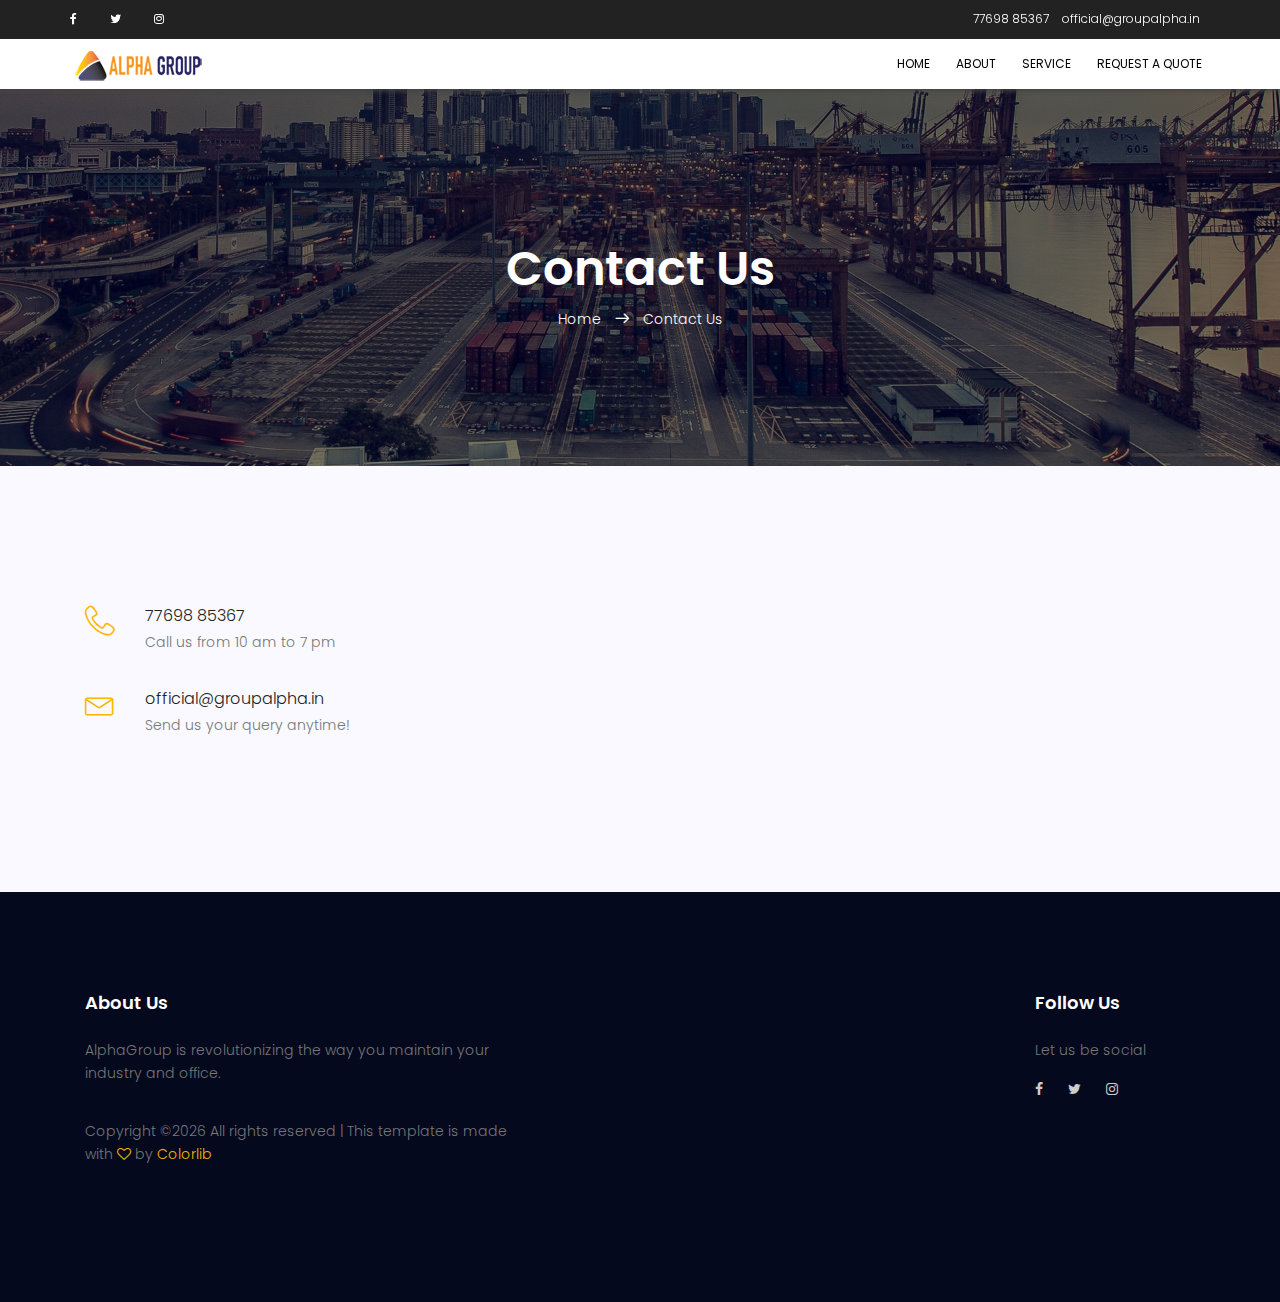
<file: contact.html>
<!DOCTYPE html>
	<html lang="zxx" class="no-js">
	<head>
		<!-- Mobile Specific Meta -->
		<meta name="viewport" content="width=device-width, initial-scale=1, shrink-to-fit=no">
		<!-- Favicon-->
		<link rel="shortcut icon" href="img/favicon.png">
		<!-- Author Meta -->
		<meta name="author" content="Alpha Group">
		<!-- Meta Description -->
		<meta name="description" content="Contact Alpha Group anytime by anyway.We are looking forward to hearing from you.">
		<!-- Meta Keyword -->
		<meta name="keywords" content="web,develop,service,camera,cctv,tshirt,alpha group">
		<!-- meta character set -->
		<meta charset="UTF-8">
		<!-- Site Title -->
		<title>Contact Us - Alpha Group </title>

		<link href="https://fonts.googleapis.com/css?family=Poppins:100,200,400,300,500,600,700" rel="stylesheet"> 
			<!--
			CSS
			============================================= -->
			<link rel="stylesheet" href="css/linearicons.css">
			<link rel="stylesheet" href="css/font-awesome.min.css">
			<link rel="stylesheet" href="css/bootstrap.css">
			<link rel="stylesheet" href="css/magnific-popup.css">
			<link rel="stylesheet" href="css/nice-select.css">	
			<link rel="stylesheet" href="css/hexagons.min.css">							
			<link rel="stylesheet" href="css/animate.min.css">
			<link rel="stylesheet" href="css/owl.carousel.css">
			<link rel="stylesheet" href="css/main.css">
		</head>
		<body>	
			<header id="header">
				<div class="header-top">
					<div class="container">
						<div class="row">
							<div class="col-lg-6 col-sm-6 col-4 header-top-left no-padding">
								<ul>
								  <li><a href="https://www.facebook.com/ALphaGroup2020/?ti=as"><i class="fa fa-facebook"></i></a></li>
								  <li><a href="https://twitter.com/OfficalAlphaGrp?s=09"><i class="fa fa-twitter"></i></a></li>
								  <li><a href="https://www.instagram.com/alph.agroup/"><i class="fa fa-instagram"></i></a></li>
								</ul>
							</div>
							<div class="col-12 header-top-right-mobile no-padding">
								<a href="#">77698 85367</a>
								<a href="#">official@groupalpha.in</a>				
							</div>
							<div class="col-lg-6 col-sm-6 col-8 header-top-right no-padding">
								<a href="#">77698 85367</a>
								<a href="#">official@groupalpha.in</a>				
							</div>
						</div>			  					
					</div>
			  </div>
			  <div class="container main-menu">
				  <div class="row align-items-center justify-content-between d-flex">
					<div id="logo">
					<a href="index.html"><img src="img/logo.png" alt="AlphaGroup" title="" /></a>
					</div>
					<nav id="nav-menu-container">
					  <ul class="nav-menu">
						<li class="menu-active"><a href="index.html">Home</a></li>
                        <li><a href="index.html#about">About</a></li>
                        <li><a href="index.html#services">Service</a></li>
                        <li><a href="contact.html">Request a Quote</a></li>
					  </ul>
					</nav><!-- #nav-menu-container -->		    		
				  </div>
			  </div>
			</header><!-- #header -->
			<!-- start banner Area -->
			<section class="banner-area relative" id="home">	
				<div class="overlay overlay-bg"></div>
				<div class="container">				
					<div class="row d-flex align-items-center justify-content-center">
						<div class="about-content col-lg-12">
							<h1 class="text-white">
								Contact Us				
							</h1>	
							<p class="text-white link-nav"><a href="index.html">Home </a>  <span class="lnr lnr-arrow-right"></span>  <a href="contact"> Contact Us</a></p>
						</div>	
					</div>
				</div>
			</section>
			<!-- End banner Area -->				  

			<!-- Start contact-page Area -->
			<section class="contact-page-area section-gap">
				<div class="container">
					<div class="row">
						
						<div class="col-lg-4 d-flex flex-column address-wrap">
							<div class="single-contact-address d-flex flex-row">
							</div>
							<div class="single-contact-address d-flex flex-row">
								<div class="icon">
									<span class="lnr lnr-phone-handset"></span>
								</div>
								<div class="contact-details">
									<h5>77698 85367</h5>
									<p>Call us from 10 am to 7 pm</p>
								</div>
							</div>
							<div class="single-contact-address d-flex flex-row">
								<div class="icon">
									<span class="lnr lnr-envelope"></span>
								</div>
								<div class="contact-details">
									<h5>official@groupalpha.in</h5>
									<p>Send us your query anytime!</p>
								</div>
							</div>														
						</div>
					</div>
				</div>	
			</section>
			<!-- End contact-page Area -->

			<!-- start footer Area -->		
			<footer class="footer-area section-gap">
				<div class="container">
					<div class="row">
						<div class="col-lg-5 col-md-6 col-sm-6">
							<div class="single-footer-widget">
								<h6>About Us</h6>
								<p>
								AlphaGroup is revolutionizing the way you maintain your industry and office. 
								</p>
								<p class="footer-text">
									<!-- Link back to Colorlib can't be removed. Template is licensed under CC BY 3.0. -->
Copyright &copy;<script>document.write(new Date().getFullYear());</script> All rights reserved | This template is made with <i class="fa fa-heart-o" aria-hidden="true"></i> by <a href="https://colorlib.com" target="_blank">Colorlib</a>
<!-- Link back to Colorlib can't be removed. Template is licensed under CC BY 3.0. -->
								</p>								
							</div>
						</div>
						<div class="col-lg-5  col-md-6 col-sm-6">
							<div class="single-footer-widget">
								
							</div>
						</div>						
						<div class="col-lg-2 col-md-6 col-sm-6 social-widget">
							<div class="single-footer-widget">
								<h6>Follow Us</h6>
								<p>Let us be social</p>
								<div class="footer-social d-flex align-items-center">
									<a href="https://www.facebook.com/ALphaGroup2020/?ti=as"><i class="fa fa-facebook"></i></a>
									<a href="https://twitter.com/OfficalAlphaGrp?s=09"><i class="fa fa-twitter"></i></a>
									<a href="https://www.instagram.com/alph.agroup/"><i class="fa fa-instagram"></i></a>
								</div>
							</div>
						</div>							
					</div>
				</div>
			</footer>
			<script src="js/vendor/jquery-2.2.4.min.js"></script>
			<script src="https://cdnjs.cloudflare.com/ajax/libs/popper.js/1.12.9/umd/popper.min.js" integrity="sha384-ApNbgh9B+Y1QKtv3Rn7W3mgPxhU9K/ScQsAP7hUibX39j7fakFPskvXusvfa0b4Q" crossorigin="anonymous"></script>
			<script src="js/vendor/bootstrap.min.js"></script>			
  			<script src="js/easing.min.js"></script>			
			<script src="js/hoverIntent.js"></script>
			<script src="js/superfish.min.js"></script>	
			<script src="js/jquery.ajaxchimp.min.js"></script>
			<script src="js/jquery.magnific-popup.min.js"></script>	
			<script src="js/owl.carousel.min.js"></script>	
			<script src="js/hexagons.min.js"></script>							
			<script src="js/jquery.nice-select.min.js"></script>	
			<script src="js/jquery.counterup.min.js"></script>
			<script src="js/waypoints.min.js"></script>							
			<script src="js/main.js"></script>
			<script src="js/mail-script.js"></script>
		</body>
	</html>
</file>
<file: css/linearicons.css>
@font-face {
	font-family: 'Linearicons-Free';
	src:url('../fonts/Linearicons-Free.eot?w118d');
	src:url('../fonts/Linearicons-Free.eot?#iefixw118d') format('embedded-opentype'),
		url('../fonts/Linearicons-Free.woff2?w118d') format('woff2'),
		url('../fonts/Linearicons-Free.woff?w118d') format('woff'),
		url('../fonts/Linearicons-Free.ttf?w118d') format('truetype'),
		url('../fonts/Linearicons-Free.svg?w118d#Linearicons-Free') format('svg');
	font-weight: normal;
	font-style: normal;
}

.lnr {
	font-family: 'Linearicons-Free';
	speak: none;
	font-style: normal;
	font-weight: normal;
	font-variant: normal;
	text-transform: none;
	line-height: 1;

	/* Better Font Rendering =========== */
	-webkit-font-smoothing: antialiased;
	-moz-osx-font-smoothing: grayscale;
}

.lnr-home:before {
	content: "\e800";
}
.lnr-apartment:before {
	content: "\e801";
}
.lnr-pencil:before {
	content: "\e802";
}
.lnr-magic-wand:before {
	content: "\e803";
}
.lnr-drop:before {
	content: "\e804";
}
.lnr-lighter:before {
	content: "\e805";
}
.lnr-poop:before {
	content: "\e806";
}
.lnr-sun:before {
	content: "\e807";
}
.lnr-moon:before {
	content: "\e808";
}
.lnr-cloud:before {
	content: "\e809";
}
.lnr-cloud-upload:before {
	content: "\e80a";
}
.lnr-cloud-download:before {
	content: "\e80b";
}
.lnr-cloud-sync:before {
	content: "\e80c";
}
.lnr-cloud-check:before {
	content: "\e80d";
}
.lnr-database:before {
	content: "\e80e";
}
.lnr-lock:before {
	content: "\e80f";
}
.lnr-cog:before {
	content: "\e810";
}
.lnr-trash:before {
	content: "\e811";
}
.lnr-dice:before {
	content: "\e812";
}
.lnr-heart:before {
	content: "\e813";
}
.lnr-star:before {
	content: "\e814";
}
.lnr-star-half:before {
	content: "\e815";
}
.lnr-star-empty:before {
	content: "\e816";
}
.lnr-flag:before {
	content: "\e817";
}
.lnr-envelope:before {
	content: "\e818";
}
.lnr-paperclip:before {
	content: "\e819";
}
.lnr-inbox:before {
	content: "\e81a";
}
.lnr-eye:before {
	content: "\e81b";
}
.lnr-printer:before {
	content: "\e81c";
}
.lnr-file-empty:before {
	content: "\e81d";
}
.lnr-file-add:before {
	content: "\e81e";
}
.lnr-enter:before {
	content: "\e81f";
}
.lnr-exit:before {
	content: "\e820";
}
.lnr-graduation-hat:before {
	content: "\e821";
}
.lnr-license:before {
	content: "\e822";
}
.lnr-music-note:before {
	content: "\e823";
}
.lnr-film-play:before {
	content: "\e824";
}
.lnr-camera-video:before {
	content: "\e825";
}
.lnr-camera:before {
	content: "\e826";
}
.lnr-picture:before {
	content: "\e827";
}
.lnr-book:before {
	content: "\e828";
}
.lnr-bookmark:before {
	content: "\e829";
}
.lnr-user:before {
	content: "\e82a";
}
.lnr-users:before {
	content: "\e82b";
}
.lnr-shirt:before {
	content: "\e82c";
}
.lnr-store:before {
	content: "\e82d";
}
.lnr-cart:before {
	content: "\e82e";
}
.lnr-tag:before {
	content: "\e82f";
}
.lnr-phone-handset:before {
	content: "\e830";
}
.lnr-phone:before {
	content: "\e831";
}
.lnr-pushpin:before {
	content: "\e832";
}
.lnr-map-marker:before {
	content: "\e833";
}
.lnr-map:before {
	content: "\e834";
}
.lnr-location:before {
	content: "\e835";
}
.lnr-calendar-full:before {
	content: "\e836";
}
.lnr-keyboard:before {
	content: "\e837";
}
.lnr-spell-check:before {
	content: "\e838";
}
.lnr-screen:before {
	content: "\e839";
}
.lnr-smartphone:before {
	content: "\e83a";
}
.lnr-tablet:before {
	content: "\e83b";
}
.lnr-laptop:before {
	content: "\e83c";
}
.lnr-laptop-phone:before {
	content: "\e83d";
}
.lnr-power-switch:before {
	content: "\e83e";
}
.lnr-bubble:before {
	content: "\e83f";
}
.lnr-heart-pulse:before {
	content: "\e840";
}
.lnr-construction:before {
	content: "\e841";
}
.lnr-pie-chart:before {
	content: "\e842";
}
.lnr-chart-bars:before {
	content: "\e843";
}
.lnr-gift:before {
	content: "\e844";
}
.lnr-diamond:before {
	content: "\e845";
}
.lnr-linearicons:before {
	content: "\e846";
}
.lnr-dinner:before {
	content: "\e847";
}
.lnr-coffee-cup:before {
	content: "\e848";
}
.lnr-leaf:before {
	content: "\e849";
}
.lnr-paw:before {
	content: "\e84a";
}
.lnr-rocket:before {
	content: "\e84b";
}
.lnr-briefcase:before {
	content: "\e84c";
}
.lnr-bus:before {
	content: "\e84d";
}
.lnr-car:before {
	content: "\e84e";
}
.lnr-train:before {
	content: "\e84f";
}
.lnr-bicycle:before {
	content: "\e850";
}
.lnr-wheelchair:before {
	content: "\e851";
}
.lnr-select:before {
	content: "\e852";
}
.lnr-earth:before {
	content: "\e853";
}
.lnr-smile:before {
	content: "\e854";
}
.lnr-sad:before {
	content: "\e855";
}
.lnr-neutral:before {
	content: "\e856";
}
.lnr-mustache:before {
	content: "\e857";
}
.lnr-alarm:before {
	content: "\e858";
}
.lnr-bullhorn:before {
	content: "\e859";
}
.lnr-volume-high:before {
	content: "\e85a";
}
.lnr-volume-medium:before {
	content: "\e85b";
}
.lnr-volume-low:before {
	content: "\e85c";
}
.lnr-volume:before {
	content: "\e85d";
}
.lnr-mic:before {
	content: "\e85e";
}
.lnr-hourglass:before {
	content: "\e85f";
}
.lnr-undo:before {
	content: "\e860";
}
.lnr-redo:before {
	content: "\e861";
}
.lnr-sync:before {
	content: "\e862";
}
.lnr-history:before {
	content: "\e863";
}
.lnr-clock:before {
	content: "\e864";
}
.lnr-download:before {
	content: "\e865";
}
.lnr-upload:before {
	content: "\e866";
}
.lnr-enter-down:before {
	content: "\e867";
}
.lnr-exit-up:before {
	content: "\e868";
}
.lnr-bug:before {
	content: "\e869";
}
.lnr-code:before {
	content: "\e86a";
}
.lnr-link:before {
	content: "\e86b";
}
.lnr-unlink:before {
	content: "\e86c";
}
.lnr-thumbs-up:before {
	content: "\e86d";
}
.lnr-thumbs-down:before {
	content: "\e86e";
}
.lnr-magnifier:before {
	content: "\e86f";
}
.lnr-cross:before {
	content: "\e870";
}
.lnr-menu:before {
	content: "\e871";
}
.lnr-list:before {
	content: "\e872";
}
.lnr-chevron-up:before {
	content: "\e873";
}
.lnr-chevron-down:before {
	content: "\e874";
}
.lnr-chevron-left:before {
	content: "\e875";
}
.lnr-chevron-right:before {
	content: "\e876";
}
.lnr-arrow-up:before {
	content: "\e877";
}
.lnr-arrow-down:before {
	content: "\e878";
}
.lnr-arrow-left:before {
	content: "\e879";
}
.lnr-arrow-right:before {
	content: "\e87a";
}
.lnr-move:before {
	content: "\e87b";
}
.lnr-warning:before {
	content: "\e87c";
}
.lnr-question-circle:before {
	content: "\e87d";
}
.lnr-menu-circle:before {
	content: "\e87e";
}
.lnr-checkmark-circle:before {
	content: "\e87f";
}
.lnr-cross-circle:before {
	content: "\e880";
}
.lnr-plus-circle:before {
	content: "\e881";
}
.lnr-circle-minus:before {
	content: "\e882";
}
.lnr-arrow-up-circle:before {
	content: "\e883";
}
.lnr-arrow-down-circle:before {
	content: "\e884";
}
.lnr-arrow-left-circle:before {
	content: "\e885";
}
.lnr-arrow-right-circle:before {
	content: "\e886";
}
.lnr-chevron-up-circle:before {
	content: "\e887";
}
.lnr-chevron-down-circle:before {
	content: "\e888";
}
.lnr-chevron-left-circle:before {
	content: "\e889";
}
.lnr-chevron-right-circle:before {
	content: "\e88a";
}
.lnr-crop:before {
	content: "\e88b";
}
.lnr-frame-expand:before {
	content: "\e88c";
}
.lnr-frame-contract:before {
	content: "\e88d";
}
.lnr-layers:before {
	content: "\e88e";
}
.lnr-funnel:before {
	content: "\e88f";
}
.lnr-text-format:before {
	content: "\e890";
}
.lnr-text-format-remove:before {
	content: "\e891";
}
.lnr-text-size:before {
	content: "\e892";
}
.lnr-bold:before {
	content: "\e893";
}
.lnr-italic:before {
	content: "\e894";
}
.lnr-underline:before {
	content: "\e895";
}
.lnr-strikethrough:before {
	content: "\e896";
}
.lnr-highlight:before {
	content: "\e897";
}
.lnr-text-align-left:before {
	content: "\e898";
}
.lnr-text-align-center:before {
	content: "\e899";
}
.lnr-text-align-right:before {
	content: "\e89a";
}
.lnr-text-align-justify:before {
	content: "\e89b";
}
.lnr-line-spacing:before {
	content: "\e89c";
}
.lnr-indent-increase:before {
	content: "\e89d";
}
.lnr-indent-decrease:before {
	content: "\e89e";
}
.lnr-pilcrow:before {
	content: "\e89f";
}
.lnr-direction-ltr:before {
	content: "\e8a0";
}
.lnr-direction-rtl:before {
	content: "\e8a1";
}
.lnr-page-break:before {
	content: "\e8a2";
}
.lnr-sort-alpha-asc:before {
	content: "\e8a3";
}
.lnr-sort-amount-asc:before {
	content: "\e8a4";
}
.lnr-hand:before {
	content: "\e8a5";
}
.lnr-pointer-up:before {
	content: "\e8a6";
}
.lnr-pointer-right:before {
	content: "\e8a7";
}
.lnr-pointer-down:before {
	content: "\e8a8";
}
.lnr-pointer-left:before {
	content: "\e8a9";
}
</file>
<file: css/nice-select.css>
.nice-select {
  -webkit-tap-highlight-color: transparent;
  background-color: #fff;
  border-radius: 5px;
  border: solid 1px #e8e8e8;
  box-sizing: border-box;
  clear: both;
  cursor: pointer;
  display: block;
  float: left;
  font-family: inherit;
  font-size: 14px;
  font-weight: normal;
  height: 42px;
  line-height: 40px;
  outline: none;
  padding-left: 18px;
  padding-right: 30px;
  position: relative;
  text-align: left !important;
  -webkit-transition: all 0.2s ease-in-out;
  transition: all 0.2s ease-in-out;
  -webkit-user-select: none;
     -moz-user-select: none;
      -ms-user-select: none;
          user-select: none;
  white-space: nowrap;
  width: auto; }
  .nice-select:hover {
    border-color: #dbdbdb; }
  .nice-select:active, .nice-select.open, .nice-select:focus {
    border-color: #999; }
  .nice-select:after {
    border-bottom: 2px solid #999;
    border-right: 2px solid #999;
    content: '';
    display: block;
    height: 5px;
    margin-top: -4px;
    pointer-events: none;
    position: absolute;
    right: 12px;
    top: 50%;
    -webkit-transform-origin: 66% 66%;
        -ms-transform-origin: 66% 66%;
            transform-origin: 66% 66%;
    -webkit-transform: rotate(45deg);
        -ms-transform: rotate(45deg);
            transform: rotate(45deg);
    -webkit-transition: all 0.15s ease-in-out;
    transition: all 0.15s ease-in-out;
    width: 5px; }
  .nice-select.open:after {
    -webkit-transform: rotate(-135deg);
        -ms-transform: rotate(-135deg);
            transform: rotate(-135deg); }
  .nice-select.open .list {
    opacity: 1;
    pointer-events: auto;
    -webkit-transform: scale(1) translateY(0);
        -ms-transform: scale(1) translateY(0);
            transform: scale(1) translateY(0); }
  .nice-select.disabled {
    border-color: #ededed;
    color: #999;
    pointer-events: none; }
    .nice-select.disabled:after {
      border-color: #cccccc; }
  .nice-select.wide {
    width: 100%; }
    .nice-select.wide .list {
      left: 0 !important;
      right: 0 !important; }
  .nice-select.right {
    float: right; }
    .nice-select.right .list {
      left: auto;
      right: 0; }
  .nice-select.small {
    font-size: 12px;
    height: 36px;
    line-height: 34px; }
    .nice-select.small:after {
      height: 4px;
      width: 4px; }
    .nice-select.small .option {
      line-height: 34px;
      min-height: 34px; }
  .nice-select .list {
    background-color: #fff;
    border-radius: 5px;
    box-shadow: 0 0 0 1px rgba(68, 68, 68, 0.11);
    box-sizing: border-box;
    margin-top: 4px;
    opacity: 0;
    overflow: hidden;
    padding: 0;
    pointer-events: none;
    position: absolute;
    top: 100%;
    left: 0;
    -webkit-transform-origin: 50% 0;
        -ms-transform-origin: 50% 0;
            transform-origin: 50% 0;
    -webkit-transform: scale(0.75) translateY(-21px);
        -ms-transform: scale(0.75) translateY(-21px);
            transform: scale(0.75) translateY(-21px);
    -webkit-transition: all 0.2s cubic-bezier(0.5, 0, 0, 1.25), opacity 0.15s ease-out;
    transition: all 0.2s cubic-bezier(0.5, 0, 0, 1.25), opacity 0.15s ease-out;
    z-index: 9; }
    .nice-select .list:hover .option:not(:hover) {
      background-color: transparent !important; }
  .nice-select .option {
    cursor: pointer;
    font-weight: 400;
    line-height: 40px;
    list-style: none;
    min-height: 40px;
    outline: none;
    padding-left: 18px;
    padding-right: 29px;
    text-align: left;
    -webkit-transition: all 0.2s;
    transition: all 0.2s; }
    .nice-select .option:hover, .nice-select .option.focus, .nice-select .option.selected.focus {
      background-color: #f6f6f6; }
    .nice-select .option.selected {
      font-weight: bold; }
    .nice-select .option.disabled {
      background-color: transparent;
      color: #999;
      cursor: default; }

.no-csspointerevents .nice-select .list {
  display: none; }

.no-csspointerevents .nice-select.open .list {
  display: block; }
</file>
<file: css/main.css>
/*--------------------------- Color variations ----------------------*/
/* Medium Layout: 1280px */
/* Tablet Layout: 768px */
/* Mobile Layout: 320px */
/* Wide Mobile Layout: 480px */
/* =================================== */
/*  Basic Style 
/* =================================== */
::-moz-selection {
  /* Code for Firefox */
  background-color: #fab700;
  color: #fff;
}

::selection {
  background-color: #fab700;
  color: #fff;
}

::-webkit-input-placeholder {
  /* WebKit, Blink, Edge */
  color: #777777;
  font-weight: 300;
}

:-moz-placeholder {
  /* Mozilla Firefox 4 to 18 */
  color: #777777;
  opacity: 1;
  font-weight: 300;
}

::-moz-placeholder {
  /* Mozilla Firefox 19+ */
  color: #777777;
  opacity: 1;
  font-weight: 300;
}

:-ms-input-placeholder {
  /* Internet Explorer 10-11 */
  color: #777777;
  font-weight: 300;
}

::-ms-input-placeholder {
  /* Microsoft Edge */
  color: #777777;
  font-weight: 300;
}

body {
  color: #777777;
  font-family: "Poppins", sans-serif;
  font-size: 14px;
  font-weight: 300;
  line-height: 1.625em;
  position: relative;
}

ol, ul {
  margin: 0;
  padding: 0;
  list-style: none;
}

select {
  display: block;
}

figure {
  margin: 0;
}

a {
  -webkit-transition: all 0.3s ease 0s;
  -moz-transition: all 0.3s ease 0s;
  -o-transition: all 0.3s ease 0s;
  transition: all 0.3s ease 0s;
}

iframe {
  border: 0;
}

a, a:focus, a:hover {
  text-decoration: none;
  outline: 0;
}

.btn.active.focus,
.btn.active:focus,
.btn.focus,
.btn.focus:active,
.btn:active:focus,
.btn:focus {
  text-decoration: none;
  outline: 0;
}

.card-panel {
  margin: 0;
  padding: 60px;
}

/**
 *  Typography
 *
 **/
.btn i, .btn-large i, .btn-floating i, .btn-large i, .btn-flat i {
  font-size: 1em;
  line-height: inherit;
}

.gray-bg {
  background: #f9f9ff;
}

h1, h2, h3,
h4, h5, h6 {
  font-family: "Poppins", sans-serif;
  color: #222222;
  line-height: 1.2em !important;
  margin-bottom: 0;
  margin-top: 0;
  font-weight: 600;
}

.h1, .h2, .h3,
.h4, .h5, .h6 {
  margin-bottom: 0;
  margin-top: 0;
  font-family: "Poppins", sans-serif;
  font-weight: 600;
  color: #222222;
}

h1, .h1 {
  font-size: 36px;
}

h2, .h2 {
  font-size: 30px;
}

h3, .h3 {
  font-size: 24px;
}

h4, .h4 {
  font-size: 18px;
}

h5, .h5 {
  font-size: 16px;
}

h6, .h6 {
  font-size: 14px;
  color: #222222;
}

td, th {
  border-radius: 0px;
}

/**
 * For modern browsers
 * 1. The space content is one way to avoid an Opera bug when the
 *    contenteditable attribute is included anywhere else in the document.
 *    Otherwise it causes space to appear at the top and bottom of elements
 *    that are clearfixed.
 * 2. The use of `table` rather than `block` is only necessary if using
 *    `:before` to contain the top-margins of child elements.
 */
.clear::before, .clear::after {
  content: " ";
  display: table;
}

.clear::after {
  clear: both;
}

.fz-11 {
  font-size: 11px;
}

.fz-12 {
  font-size: 12px;
}

.fz-13 {
  font-size: 13px;
}

.fz-14 {
  font-size: 14px;
}

.fz-15 {
  font-size: 15px;
}

.fz-16 {
  font-size: 16px;
}

.fz-18 {
  font-size: 18px;
}

.fz-30 {
  font-size: 30px;
}

.fz-48 {
  font-size: 48px !important;
}

.fw100 {
  font-weight: 100;
}

.fw300 {
  font-weight: 300;
}

.fw400 {
  font-weight: 400 !important;
}

.fw500 {
  font-weight: 500;
}

.f700 {
  font-weight: 700;
}

.fsi {
  font-style: italic;
}

.mt-10 {
  margin-top: 10px;
}

.mt-15 {
  margin-top: 15px;
}

.mt-20 {
  margin-top: 20px;
}

.mt-25 {
  margin-top: 25px;
}

.mt-30 {
  margin-top: 30px;
}

.mt-35 {
  margin-top: 35px;
}

.mt-40 {
  margin-top: 40px;
}

.mt-50 {
  margin-top: 50px;
}

.mt-60 {
  margin-top: 60px;
}

.mt-70 {
  margin-top: 70px;
}

.mt-80 {
  margin-top: 80px;
}

.mt-100 {
  margin-top: 100px;
}

.mt-120 {
  margin-top: 120px;
}

.mt-150 {
  margin-top: 150px;
}

.ml-0 {
  margin-left: 0 !important;
}

.ml-5 {
  margin-left: 5px !important;
}

.ml-10 {
  margin-left: 10px;
}

.ml-15 {
  margin-left: 15px;
}

.ml-20 {
  margin-left: 20px;
}

.ml-30 {
  margin-left: 30px;
}

.ml-50 {
  margin-left: 50px;
}

.mr-0 {
  margin-right: 0 !important;
}

.mr-5 {
  margin-right: 5px !important;
}

.mr-15 {
  margin-right: 15px;
}

.mr-10 {
  margin-right: 10px;
}

.mr-20 {
  margin-right: 20px;
}

.mr-30 {
  margin-right: 30px;
}

.mr-50 {
  margin-right: 50px;
}

.mb-0 {
  margin-bottom: 0px;
}

.mb-0-i {
  margin-bottom: 0px !important;
}

.mb-5 {
  margin-bottom: 5px;
}

.mb-10 {
  margin-bottom: 10px;
}

.mb-15 {
  margin-bottom: 15px;
}

.mb-20 {
  margin-bottom: 20px;
}

.mb-25 {
  margin-bottom: 25px;
}

.mb-30 {
  margin-bottom: 30px;
}

.mb-40 {
  margin-bottom: 40px;
}

.mb-50 {
  margin-bottom: 50px;
}

.mb-60 {
  margin-bottom: 60px;
}

.mb-70 {
  margin-bottom: 70px;
}

.mb-80 {
  margin-bottom: 80px;
}

.mb-90 {
  margin-bottom: 90px;
}

.mb-100 {
  margin-bottom: 100px;
}

.pt-0 {
  padding-top: 0px;
}

.pt-10 {
  padding-top: 10px;
}

.pt-15 {
  padding-top: 15px;
}

.pt-20 {
  padding-top: 20px;
}

.pt-25 {
  padding-top: 25px;
}

.pt-30 {
  padding-top: 30px;
}

.pt-40 {
  padding-top: 40px;
}

.pt-50 {
  padding-top: 50px;
}

.pt-60 {
  padding-top: 60px;
}

.pt-70 {
  padding-top: 70px;
}

.pt-80 {
  padding-top: 80px;
}

.pt-90 {
  padding-top: 90px;
}

.pt-100 {
  padding-top: 100px;
}

.pt-120 {
  padding-top: 120px;
}

.pt-150 {
  padding-top: 150px;
}

.pt-170 {
  padding-top: 170px;
}

.pb-0 {
  padding-bottom: 0px;
}

.pb-10 {
  padding-bottom: 10px;
}

.pb-15 {
  padding-bottom: 15px;
}

.pb-20 {
  padding-bottom: 20px;
}

.pb-25 {
  padding-bottom: 25px;
}

.pb-30 {
  padding-bottom: 30px;
}

.pb-40 {
  padding-bottom: 40px;
}

.pb-50 {
  padding-bottom: 50px;
}

.pb-60 {
  padding-bottom: 60px;
}

.pb-70 {
  padding-bottom: 70px;
}

.pb-80 {
  padding-bottom: 80px;
}

.pb-90 {
  padding-bottom: 90px;
}

.pb-100 {
  padding-bottom: 100px;
}

.pb-120 {
  padding-bottom: 120px;
}

.pb-150 {
  padding-bottom: 150px;
}

.pr-30 {
  padding-right: 30px;
}

.pl-30 {
  padding-left: 30px;
}

.pl-90 {
  padding-left: 90px;
}

.p-40 {
  padding: 40px;
}

.float-left {
  float: left;
}

.float-right {
  float: right;
}

.text-italic {
  font-style: italic;
}

.text-white {
  color: #fff;
}

.text-black {
  color: #000;
}

.transition {
  -webkit-transition: all 0.3s ease 0s;
  -moz-transition: all 0.3s ease 0s;
  -o-transition: all 0.3s ease 0s;
  transition: all 0.3s ease 0s;
}

.section-full {
  padding: 100px 0;
}

.section-half {
  padding: 75px 0;
}

.text-center {
  text-align: center;
}

.text-left {
  text-align: left;
}

.text-rigth {
  text-align: right;
}

.flex {
  display: -webkit-box;
  display: -webkit-flex;
  display: -moz-flex;
  display: -ms-flexbox;
  display: flex;
}

.inline-flex {
  display: -webkit-inline-box;
  display: -webkit-inline-flex;
  display: -moz-inline-flex;
  display: -ms-inline-flexbox;
  display: inline-flex;
}

.flex-grow {
  -webkit-box-flex: 1;
  -webkit-flex-grow: 1;
  -moz-flex-grow: 1;
  -ms-flex-positive: 1;
  flex-grow: 1;
}

.flex-wrap {
  -webkit-flex-wrap: wrap;
  -moz-flex-wrap: wrap;
  -ms-flex-wrap: wrap;
  flex-wrap: wrap;
}

.flex-left {
  -webkit-box-pack: start;
  -ms-flex-pack: start;
  -webkit-justify-content: flex-start;
  -moz-justify-content: flex-start;
  justify-content: flex-start;
}

.flex-middle {
  -webkit-box-align: center;
  -ms-flex-align: center;
  -webkit-align-items: center;
  -moz-align-items: center;
  align-items: center;
}

.flex-right {
  -webkit-box-pack: end;
  -ms-flex-pack: end;
  -webkit-justify-content: flex-end;
  -moz-justify-content: flex-end;
  justify-content: flex-end;
}

.flex-top {
  -webkit-align-self: flex-start;
  -moz-align-self: flex-start;
  -ms-flex-item-align: start;
  align-self: flex-start;
}

.flex-center {
  -webkit-box-pack: center;
  -ms-flex-pack: center;
  -webkit-justify-content: center;
  -moz-justify-content: center;
  justify-content: center;
}

.flex-bottom {
  -webkit-align-self: flex-end;
  -moz-align-self: flex-end;
  -ms-flex-item-align: end;
  align-self: flex-end;
}

.space-between {
  -webkit-box-pack: justify;
  -ms-flex-pack: justify;
  -webkit-justify-content: space-between;
  -moz-justify-content: space-between;
  justify-content: space-between;
}

.space-around {
  -ms-flex-pack: distribute;
  -webkit-justify-content: space-around;
  -moz-justify-content: space-around;
  justify-content: space-around;
}

.flex-column {
  -webkit-box-direction: normal;
  -webkit-box-orient: vertical;
  -webkit-flex-direction: column;
  -moz-flex-direction: column;
  -ms-flex-direction: column;
  flex-direction: column;
}

.flex-cell {
  display: -webkit-box;
  display: -webkit-flex;
  display: -moz-flex;
  display: -ms-flexbox;
  display: flex;
  -webkit-box-flex: 1;
  -webkit-flex-grow: 1;
  -moz-flex-grow: 1;
  -ms-flex-positive: 1;
  flex-grow: 1;
}

.display-table {
  display: table;
}

.light {
  color: #fff;
}

.dark {
  color: #222;
}

.relative {
  position: relative;
}

.overflow-hidden {
  overflow: hidden;
}

.overlay {
  position: absolute;
  left: 0;
  right: 0;
  top: 0;
  bottom: 0;
}

.container.fullwidth {
  width: 100%;
}

.container.no-padding {
  padding-left: 0;
  padding-right: 0;
}

.no-padding {
  padding: 0;
}

.section-bg {
  background: #f9fafc;
}

@media (max-width: 767px) {
  .no-flex-xs {
    display: block !important;
  }
}

.row.no-margin {
  margin-left: 0;
  margin-right: 0;
}

.sample-text-area {
  background: #fff;
  padding: 100px 0 70px 0;
}

.text-heading {
  margin-bottom: 30px;
  font-size: 24px;
}

b, sup, sub, u, del {
  color: #fab700;
}

h1 {
  font-size: 36px;
}

h2 {
  font-size: 30px;
}

h3 {
  font-size: 24px;
}

h4 {
  font-size: 18px;
}

h5 {
  font-size: 16px;
}

h6 {
  font-size: 14px;
}

h1, h2, h3, h4, h5, h6 {
  line-height: 1.5em;
}

.typography h1, .typography h2, .typography h3, .typography h4, .typography h5, .typography h6 {
  color: #777777;
}

.button-area {
  background: #fff;
}

.button-area .border-top-generic {
  padding: 70px 15px;
  border-top: 1px dotted #eee;
}

.button-group-area .genric-btn {
  margin-right: 10px;
  margin-top: 10px;
}

.button-group-area .genric-btn:last-child {
  margin-right: 0;
}

.genric-btn {
  display: inline-block;
  outline: none;
  line-height: 40px;
  padding: 0 30px;
  font-size: .8em;
  text-align: center;
  text-decoration: none;
  font-weight: 500;
  cursor: pointer;
  -webkit-transition: all 0.3s ease 0s;
  -moz-transition: all 0.3s ease 0s;
  -o-transition: all 0.3s ease 0s;
  transition: all 0.3s ease 0s;
}

.genric-btn:focus {
  outline: none;
}

.genric-btn.e-large {
  padding: 0 40px;
  line-height: 50px;
}

.genric-btn.large {
  line-height: 45px;
}

.genric-btn.medium {
  line-height: 30px;
}

.genric-btn.small {
  line-height: 25px;
}

.genric-btn.radius {
  border-radius: 3px;
}

.genric-btn.circle {
  border-radius: 20px;
}

.genric-btn.arrow {
  display: -webkit-inline-box;
  display: -ms-inline-flexbox;
  display: inline-flex;
  -webkit-box-align: center;
  -ms-flex-align: center;
  align-items: center;
}

.genric-btn.arrow span {
  margin-left: 10px;
}

.genric-btn.default {
  color: #222222;
  background: #f9f9ff;
  border: 1px solid transparent;
}

.genric-btn.default:hover {
  border: 1px solid #f9f9ff;
  background: #fff;
}

.genric-btn.default-border {
  border: 1px solid #f9f9ff;
  background: #fff;
}

.genric-btn.default-border:hover {
  color: #222222;
  background: #f9f9ff;
  border: 1px solid transparent;
}

.genric-btn.primary {
  color: #fff;
  background: #fab700;
  border: 1px solid transparent;
}

.genric-btn.primary:hover {
  color: #fab700;
  border: 1px solid #fab700;
  background: #fff;
}

.genric-btn.primary-border {
  color: #fab700;
  border: 1px solid #fab700;
  background: #fff;
}

.genric-btn.primary-border:hover {
  color: #fff;
  background: #fab700;
  border: 1px solid transparent;
}

.genric-btn.success {
  color: #fff;
  background: #4cd3e3;
  border: 1px solid transparent;
}

.genric-btn.success:hover {
  color: #4cd3e3;
  border: 1px solid #4cd3e3;
  background: #fff;
}

.genric-btn.success-border {
  color: #4cd3e3;
  border: 1px solid #4cd3e3;
  background: #fff;
}

.genric-btn.success-border:hover {
  color: #fff;
  background: #4cd3e3;
  border: 1px solid transparent;
}

.genric-btn.info {
  color: #fff;
  background: #38a4ff;
  border: 1px solid transparent;
}

.genric-btn.info:hover {
  color: #38a4ff;
  border: 1px solid #38a4ff;
  background: #fff;
}

.genric-btn.info-border {
  color: #38a4ff;
  border: 1px solid #38a4ff;
  background: #fff;
}

.genric-btn.info-border:hover {
  color: #fff;
  background: #38a4ff;
  border: 1px solid transparent;
}

.genric-btn.warning {
  color: #fff;
  background: #f4e700;
  border: 1px solid transparent;
}

.genric-btn.warning:hover {
  color: #f4e700;
  border: 1px solid #f4e700;
  background: #fff;
}

.genric-btn.warning-border {
  color: #f4e700;
  border: 1px solid #f4e700;
  background: #fff;
}

.genric-btn.warning-border:hover {
  color: #fff;
  background: #f4e700;
  border: 1px solid transparent;
}

.genric-btn.danger {
  color: #fff;
  background: #f44a40;
  border: 1px solid transparent;
}

.genric-btn.danger:hover {
  color: #f44a40;
  border: 1px solid #f44a40;
  background: #fff;
}

.genric-btn.danger-border {
  color: #f44a40;
  border: 1px solid #f44a40;
  background: #fff;
}

.genric-btn.danger-border:hover {
  color: #fff;
  background: #f44a40;
  border: 1px solid transparent;
}

.genric-btn.link {
  color: #222222;
  background: #f9f9ff;
  text-decoration: underline;
  border: 1px solid transparent;
}

.genric-btn.link:hover {
  color: #222222;
  border: 1px solid #f9f9ff;
  background: #fff;
}

.genric-btn.link-border {
  color: #222222;
  border: 1px solid #f9f9ff;
  background: #fff;
  text-decoration: underline;
}

.genric-btn.link-border:hover {
  color: #222222;
  background: #f9f9ff;
  border: 1px solid transparent;
}

.genric-btn.disable {
  color: #222222, 0.3;
  background: #f9f9ff;
  border: 1px solid transparent;
  cursor: not-allowed;
}

.generic-blockquote {
  padding: 30px 50px 30px 30px;
  background: #f9f9ff;
  border-left: 2px solid #fab700;
}

.progress-table-wrap {
  overflow-x: scroll;
}

.progress-table {
  background: #f9f9ff;
  padding: 15px 0px 30px 0px;
  min-width: 800px;
}

.progress-table .serial {
  width: 11.83%;
  padding-left: 30px;
}

.progress-table .country {
  width: 28.07%;
}

.progress-table .visit {
  width: 19.74%;
}

.progress-table .percentage {
  width: 40.36%;
  padding-right: 50px;
}

.progress-table .table-head {
  display: flex;
}

.progress-table .table-head .serial, .progress-table .table-head .country, .progress-table .table-head .visit, .progress-table .table-head .percentage {
  color: #222222;
  line-height: 40px;
  text-transform: uppercase;
  font-weight: 500;
}

.progress-table .table-row {
  padding: 15px 0;
  border-top: 1px solid #edf3fd;
  display: flex;
}

.progress-table .table-row .serial, .progress-table .table-row .country, .progress-table .table-row .visit, .progress-table .table-row .percentage {
  display: flex;
  align-items: center;
}

.progress-table .table-row .country img {
  margin-right: 15px;
}

.progress-table .table-row .percentage .progress {
  width: 80%;
  border-radius: 0px;
  background: transparent;
}

.progress-table .table-row .percentage .progress .progress-bar {
  height: 5px;
  line-height: 5px;
}

.progress-table .table-row .percentage .progress .progress-bar.color-1 {
  background-color: #6382e6;
}

.progress-table .table-row .percentage .progress .progress-bar.color-2 {
  background-color: #e66686;
}

.progress-table .table-row .percentage .progress .progress-bar.color-3 {
  background-color: #f09359;
}

.progress-table .table-row .percentage .progress .progress-bar.color-4 {
  background-color: #73fbaf;
}

.progress-table .table-row .percentage .progress .progress-bar.color-5 {
  background-color: #73fbaf;
}

.progress-table .table-row .percentage .progress .progress-bar.color-6 {
  background-color: #6382e6;
}

.progress-table .table-row .percentage .progress .progress-bar.color-7 {
  background-color: #a367e7;
}

.progress-table .table-row .percentage .progress .progress-bar.color-8 {
  background-color: #e66686;
}

.single-gallery-image {
  margin-top: 30px;
  background-repeat: no-repeat !important;
  background-position: center center !important;
  background-size: cover !important;
  height: 200px;
}

.list-style {
  width: 14px;
  height: 14px;
}

.unordered-list li {
  position: relative;
  padding-left: 30px;
  line-height: 1.82em !important;
}

.unordered-list li:before {
  content: "";
  position: absolute;
  width: 14px;
  height: 14px;
  border: 3px solid #fab700;
  background: #fff;
  top: 4px;
  left: 0;
  border-radius: 50%;
}

.ordered-list {
  margin-left: 30px;
}

.ordered-list li {
  list-style-type: decimal-leading-zero;
  color: #fab700;
  font-weight: 500;
  line-height: 1.82em !important;
}

.ordered-list li span {
  font-weight: 300;
  color: #777777;
}

.ordered-list-alpha li {
  margin-left: 30px;
  list-style-type: lower-alpha;
  color: #fab700;
  font-weight: 500;
  line-height: 1.82em !important;
}

.ordered-list-alpha li span {
  font-weight: 300;
  color: #777777;
}

.ordered-list-roman li {
  margin-left: 30px;
  list-style-type: lower-roman;
  color: #fab700;
  font-weight: 500;
  line-height: 1.82em !important;
}

.ordered-list-roman li span {
  font-weight: 300;
  color: #777777;
}

.single-input {
  display: block;
  width: 100%;
  line-height: 40px;
  border: none;
  outline: none;
  background: #f9f9ff;
  padding: 0 20px;
}

.single-input:focus {
  outline: none;
}

.input-group-icon {
  position: relative;
}

.input-group-icon .icon {
  position: absolute;
  left: 20px;
  top: 0;
  line-height: 40px;
  z-index: 3;
}

.input-group-icon .icon i {
  color: #797979;
}

.input-group-icon .single-input {
  padding-left: 45px;
}

.single-textarea {
  display: block;
  width: 100%;
  line-height: 40px;
  border: none;
  outline: none;
  background: #f9f9ff;
  padding: 0 20px;
  height: 100px;
  resize: none;
}

.single-textarea:focus {
  outline: none;
}

.single-input-primary {
  display: block;
  width: 100%;
  line-height: 40px;
  border: 1px solid transparent;
  outline: none;
  background: #f9f9ff;
  padding: 0 20px;
}

.single-input-primary:focus {
  outline: none;
  border: 1px solid #fab700;
}

.single-input-accent {
  display: block;
  width: 100%;
  line-height: 40px;
  border: 1px solid transparent;
  outline: none;
  background: #f9f9ff;
  padding: 0 20px;
}

.single-input-accent:focus {
  outline: none;
  border: 1px solid #eb6b55;
}

.single-input-secondary {
  display: block;
  width: 100%;
  line-height: 40px;
  border: 1px solid transparent;
  outline: none;
  background: #f9f9ff;
  padding: 0 20px;
}

.single-input-secondary:focus {
  outline: none;
  border: 1px solid #f09359;
}

.default-switch {
  width: 35px;
  height: 17px;
  border-radius: 8.5px;
  background: #f9f9ff;
  position: relative;
  cursor: pointer;
}

.default-switch input {
  position: absolute;
  left: 0;
  top: 0;
  right: 0;
  bottom: 0;
  width: 100%;
  height: 100%;
  opacity: 0;
  cursor: pointer;
}

.default-switch input + label {
  position: absolute;
  top: 1px;
  left: 1px;
  width: 15px;
  height: 15px;
  border-radius: 50%;
  background: #fab700;
  -webkit-transition: all 0.2s;
  -moz-transition: all 0.2s;
  -o-transition: all 0.2s;
  transition: all 0.2s;
  box-shadow: 0px 4px 5px 0px rgba(0, 0, 0, 0.2);
  cursor: pointer;
}

.default-switch input:checked + label {
  left: 19px;
}

.primary-switch {
  width: 35px;
  height: 17px;
  border-radius: 8.5px;
  background: #f9f9ff;
  position: relative;
  cursor: pointer;
}

.primary-switch input {
  position: absolute;
  left: 0;
  top: 0;
  right: 0;
  bottom: 0;
  width: 100%;
  height: 100%;
  opacity: 0;
}

.primary-switch input + label {
  position: absolute;
  left: 0;
  top: 0;
  right: 0;
  bottom: 0;
  width: 100%;
  height: 100%;
}

.primary-switch input + label:before {
  content: "";
  position: absolute;
  left: 0;
  top: 0;
  right: 0;
  bottom: 0;
  width: 100%;
  height: 100%;
  background: transparent;
  border-radius: 8.5px;
  cursor: pointer;
  -webkit-transition: all 0.2s;
  -moz-transition: all 0.2s;
  -o-transition: all 0.2s;
  transition: all 0.2s;
}

.primary-switch input + label:after {
  content: "";
  position: absolute;
  top: 1px;
  left: 1px;
  width: 15px;
  height: 15px;
  border-radius: 50%;
  background: #fff;
  -webkit-transition: all 0.2s;
  -moz-transition: all 0.2s;
  -o-transition: all 0.2s;
  transition: all 0.2s;
  box-shadow: 0px 4px 5px 0px rgba(0, 0, 0, 0.2);
  cursor: pointer;
}

.primary-switch input:checked + label:after {
  left: 19px;
}

.primary-switch input:checked + label:before {
  background: #fab700;
}

.confirm-switch {
  width: 35px;
  height: 17px;
  border-radius: 8.5px;
  background: #f9f9ff;
  position: relative;
  cursor: pointer;
}

.confirm-switch input {
  position: absolute;
  left: 0;
  top: 0;
  right: 0;
  bottom: 0;
  width: 100%;
  height: 100%;
  opacity: 0;
}

.confirm-switch input + label {
  position: absolute;
  left: 0;
  top: 0;
  right: 0;
  bottom: 0;
  width: 100%;
  height: 100%;
}

.confirm-switch input + label:before {
  content: "";
  position: absolute;
  left: 0;
  top: 0;
  right: 0;
  bottom: 0;
  width: 100%;
  height: 100%;
  background: transparent;
  border-radius: 8.5px;
  -webkit-transition: all 0.2s;
  -moz-transition: all 0.2s;
  -o-transition: all 0.2s;
  transition: all 0.2s;
  cursor: pointer;
}

.confirm-switch input + label:after {
  content: "";
  position: absolute;
  top: 1px;
  left: 1px;
  width: 15px;
  height: 15px;
  border-radius: 50%;
  background: #fff;
  -webkit-transition: all 0.2s;
  -moz-transition: all 0.2s;
  -o-transition: all 0.2s;
  transition: all 0.2s;
  box-shadow: 0px 4px 5px 0px rgba(0, 0, 0, 0.2);
  cursor: pointer;
}

.confirm-switch input:checked + label:after {
  left: 19px;
}

.confirm-switch input:checked + label:before {
  background: #4cd3e3;
}

.primary-checkbox {
  width: 16px;
  height: 16px;
  border-radius: 3px;
  background: #f9f9ff;
  position: relative;
  cursor: pointer;
}

.primary-checkbox input {
  position: absolute;
  left: 0;
  top: 0;
  right: 0;
  bottom: 0;
  width: 100%;
  height: 100%;
  opacity: 0;
}

.primary-checkbox input + label {
  position: absolute;
  left: 0;
  top: 0;
  right: 0;
  bottom: 0;
  width: 100%;
  height: 100%;
  border-radius: 3px;
  cursor: pointer;
  border: 1px solid #f1f1f1;
}

.primary-checkbox input:checked + label {
  background: url(../img/elements/primary-check.png) no-repeat center center/cover;
  border: none;
}

.confirm-checkbox {
  width: 16px;
  height: 16px;
  border-radius: 3px;
  background: #f9f9ff;
  position: relative;
  cursor: pointer;
}

.confirm-checkbox input {
  position: absolute;
  left: 0;
  top: 0;
  right: 0;
  bottom: 0;
  width: 100%;
  height: 100%;
  opacity: 0;
}

.confirm-checkbox input + label {
  position: absolute;
  left: 0;
  top: 0;
  right: 0;
  bottom: 0;
  width: 100%;
  height: 100%;
  border-radius: 3px;
  cursor: pointer;
  border: 1px solid #f1f1f1;
}

.confirm-checkbox input:checked + label {
  background: url(../img/elements/success-check.png) no-repeat center center/cover;
  border: none;
}

.disabled-checkbox {
  width: 16px;
  height: 16px;
  border-radius: 3px;
  background: #f9f9ff;
  position: relative;
  cursor: pointer;
}

.disabled-checkbox input {
  position: absolute;
  left: 0;
  top: 0;
  right: 0;
  bottom: 0;
  width: 100%;
  height: 100%;
  opacity: 0;
}

.disabled-checkbox input + label {
  position: absolute;
  left: 0;
  top: 0;
  right: 0;
  bottom: 0;
  width: 100%;
  height: 100%;
  border-radius: 3px;
  cursor: pointer;
  border: 1px solid #f1f1f1;
}

.disabled-checkbox input:disabled {
  cursor: not-allowed;
  z-index: 3;
}

.disabled-checkbox input:checked + label {
  background: url(../img/elements/disabled-check.png) no-repeat center center/cover;
  border: none;
}

.primary-radio {
  width: 16px;
  height: 16px;
  border-radius: 8px;
  background: #f9f9ff;
  position: relative;
  cursor: pointer;
}

.primary-radio input {
  position: absolute;
  left: 0;
  top: 0;
  right: 0;
  bottom: 0;
  width: 100%;
  height: 100%;
  opacity: 0;
}

.primary-radio input + label {
  position: absolute;
  left: 0;
  top: 0;
  right: 0;
  bottom: 0;
  width: 100%;
  height: 100%;
  border-radius: 8px;
  cursor: pointer;
  border: 1px solid #f1f1f1;
}

.primary-radio input:checked + label {
  background: url(../img/elements/primary-radio.png) no-repeat center center/cover;
  border: none;
}

.confirm-radio {
  width: 16px;
  height: 16px;
  border-radius: 8px;
  background: #f9f9ff;
  position: relative;
  cursor: pointer;
}

.confirm-radio input {
  position: absolute;
  left: 0;
  top: 0;
  right: 0;
  bottom: 0;
  width: 100%;
  height: 100%;
  opacity: 0;
}

.confirm-radio input + label {
  position: absolute;
  left: 0;
  top: 0;
  right: 0;
  bottom: 0;
  width: 100%;
  height: 100%;
  border-radius: 8px;
  cursor: pointer;
  border: 1px solid #f1f1f1;
}

.confirm-radio input:checked + label {
  background: url(../img/elements/success-radio.png) no-repeat center center/cover;
  border: none;
}

.disabled-radio {
  width: 16px;
  height: 16px;
  border-radius: 8px;
  background: #f9f9ff;
  position: relative;
  cursor: pointer;
}

.disabled-radio input {
  position: absolute;
  left: 0;
  top: 0;
  right: 0;
  bottom: 0;
  width: 100%;
  height: 100%;
  opacity: 0;
}

.disabled-radio input + label {
  position: absolute;
  left: 0;
  top: 0;
  right: 0;
  bottom: 0;
  width: 100%;
  height: 100%;
  border-radius: 8px;
  cursor: pointer;
  border: 1px solid #f1f1f1;
}

.disabled-radio input:disabled {
  cursor: not-allowed;
  z-index: 3;
}

.disabled-radio input:checked + label {
  background: url(../img/elements/disabled-radio.png) no-repeat center center/cover;
  border: none;
}

.default-select {
  height: 40px;
}

.default-select .nice-select {
  border: none;
  border-radius: 0px;
  height: 40px;
  background: #f9f9ff;
  padding-left: 20px;
  padding-right: 40px;
}

.default-select .nice-select .list {
  margin-top: 0;
  border: none;
  border-radius: 0px;
  box-shadow: none;
  width: 100%;
  padding: 10px 0 10px 0px;
}

.default-select .nice-select .list .option {
  font-weight: 300;
  -webkit-transition: all 0.3s ease 0s;
  -moz-transition: all 0.3s ease 0s;
  -o-transition: all 0.3s ease 0s;
  transition: all 0.3s ease 0s;
  line-height: 28px;
  min-height: 28px;
  font-size: 12px;
  padding-left: 20px;
}

.default-select .nice-select .list .option.selected {
  color: #fab700;
  background: transparent;
}

.default-select .nice-select .list .option:hover {
  color: #fab700;
  background: transparent;
}

.default-select .current {
  margin-right: 50px;
  font-weight: 300;
}

.default-select .nice-select::after {
  right: 20px;
}

.form-select {
  height: 40px;
  width: 100%;
}

.form-select .nice-select {
  border: none;
  border-radius: 0px;
  height: 40px;
  background: #f9f9ff;
  padding-left: 45px;
  padding-right: 40px;
  width: 100%;
}

.form-select .nice-select .list {
  margin-top: 0;
  border: none;
  border-radius: 0px;
  box-shadow: none;
  width: 100%;
  padding: 10px 0 10px 0px;
}

.form-select .nice-select .list .option {
  font-weight: 300;
  -webkit-transition: all 0.3s ease 0s;
  -moz-transition: all 0.3s ease 0s;
  -o-transition: all 0.3s ease 0s;
  transition: all 0.3s ease 0s;
  line-height: 28px;
  min-height: 28px;
  font-size: 12px;
  padding-left: 45px;
}

.form-select .nice-select .list .option.selected {
  color: #fab700;
  background: transparent;
}

.form-select .nice-select .list .option:hover {
  color: #fab700;
  background: transparent;
}

.form-select .current {
  margin-right: 50px;
  font-weight: 300;
}

.form-select .nice-select::after {
  right: 20px;
}

/*--------------------------------------------------------------
# Header
--------------------------------------------------------------*/
.header-top {
  font-size: 12px;
  padding: 8px;
  background: #222222;
}

.header-top a {
  color: #fff;
}

.header-top ul li {
  display: inline-block;
  margin-right: 30px;
}

@media (max-width: 420px) {
  .header-top-left{
    display: none;
  }
  .header-top-right{
    display: none;
  }
  .header-top-right-mobile{
    display: block;
  }
}
@media(min-width:421px){
  .header-top-right-mobile{
    display:none;
  }
}

.header-top-right-mobile{
  text-align: right;
  margin-right: 10px;
}

.header-top .header-top-left i {
  -webkit-transition: all 0.3s ease 0s;
  -moz-transition: all 0.3s ease 0s;
  -o-transition: all 0.3s ease 0s;
  transition: all 0.3s ease 0s;
}

.header-top .header-top-left a:hover {
  -webkit-transition: all 0.3s ease 0s;
  -moz-transition: all 0.3s ease 0s;
  -o-transition: all 0.3s ease 0s;
  transition: all 0.3s ease 0s;
}

.header-top .header-top-left a:hover i {
  color: #fab700;
}

.header-top .header-top-right {
  text-align: right;
}

.header-top .header-top-right a {
  margin-right: 10px;
}

.header-top .lnr {
  display: none;
}

@media (max-width: 588px) {
  .header-top .lnr {
    display: block;
    font-weight: bold;
    font-size: 16px;
    color: #fff;
  }
  .header-top{
    display: block;
    
  }
  
}

@media (max-width: 767px) {
  .header-top {
    display: block;
  }
}

.top-head-btn {
  background: #fab700;
  padding: 9px 26px;
}

.main-menu {
  padding-top: 5px;
}

#header {
  padding: 0px 0px 5px 0px;
  position: fixed;
  left: 0;
  top: 0;
  right: 0;
  transition: all 0.5s;
  z-index: 997;
  
  box-shadow: 0px 2px 5px rgb(66,66,66);
  background: white;
}

#header.header-scrolled {
  box-shadow: -21.213px 21.213px 30px 0px rgba(158, 158, 158, 0.3);
  background: rgba(255, 255, 255, 0.9);
  transition: all 0.5s;
}

@media (max-width: 673px) {
  #logo {
    margin-left: 20px;
  }
}

#header #logo h1 {
  font-size: 34px;
  margin: 0;
  padding: 0;
  line-height: 1;
  font-weight: 700;
  letter-spacing: 3px;
}

#header #logo h1 a, #header #logo h1 a:hover {
  color: #000;
  padding-left: 10px;
  border-left: 4px solid #fab700;
}

#header #logo img {
  padding: 0;
  margin: 0;
}

@media (max-width: 768px) {
  #header #logo h1 {
    font-size: 28px;
  }
  #header #logo img {
    max-height: 40px;
  }
}

/*--------------------------------------------------------------
# Navigation Menu
--------------------------------------------------------------*/
/* Nav Menu Essentials */
.nav-menu, .nav-menu * {
  margin: 0;
  padding: 0;
  list-style: none;
}

.nav-menu ul {
  position: absolute;
  display: none;
  top: 100%;
  left: 0;
  z-index: 99;
}

.nav-menu li {  
  position: relative;
  white-space: nowrap;
}

.nav-menu > li {
  float: left;
}

.nav-menu li:hover > ul,
.nav-menu li.sfHover > ul {
  display: block;
}

.nav-menu ul ul {
  top: 0;
  left: 100%;
}

.nav-menu ul li {
  min-width: 180px;
  text-align: left;
}

/* Nav Menu Arrows */
.sf-arrows .sf-with-ul {
  padding-right: 30px;
}

.sf-arrows .sf-with-ul:after {
  content: "\f107";
  position: absolute;
  right: 15px;
  font-family: FontAwesome;
  font-style: normal;
  font-weight: normal;
}

.sf-arrows ul .sf-with-ul:after {
  content: "\f105";
}

/* Nav Meu Container */
#nav-menu-container {
  margin: 0;
}

/* Nav Meu Styling */
.nav-menu a {
  padding: 0 8px 0px 8px;
  text-decoration: none;
  display: inline-block;
  color: black;
  font-weight: 400;
  font-size: 12px;
  text-transform: uppercase;
  outline: none;
}

.nav-menu > li {
  margin-left: 10px;
}

.nav-menu ul {
  margin: 22px 0 0 0;
  padding: 10px;
  box-shadow: 0px 0px 30px rgba(127, 137, 161, 0.25);
  background: #fff;
}

.nav-menu ul li {
  transition: 0.3s;
}

.nav-menu ul li a {
  padding: 10px;
  color: #333;
  transition: 0.3s;
  display: block;
  font-size: 12px;
  text-transform: none;
}

.nav-menu ul li:hover > a {
  color: #fab700;
}

.nav-menu ul ul {
  margin: 0;
}

/* Mobile Nav Toggle */
#mobile-nav-toggle {
  position: fixed;
  right: 15px;
  z-index: 999;
  top: 60px;
  border: 0;
  background: none;
  font-size: 24px;
  display: none;
  transition: all 0.4s;
  outline: none;
  cursor: pointer;
}

@media (max-width: 767px) {
  #mobile-nav-toggle {
    display: block;
    margin-top: -7px;
  }
}

#mobile-nav-toggle i {
  color: #222;
  font-weight: 900;
  
}

@media (max-width: 800px) {
  #mobile-nav-toggle {
    display: block;
    margin-top: -7px;
  }
  #nav-menu-container {
    display: none;
  }
}

/* Mobile Nav Styling */
#mobile-nav {
  position: fixed;
  top: 0;
  padding-top: 18px;
  bottom: 0;
  z-index: 998;
  background: rgba(0, 0, 0, 0.8);
  left: -260px;
  width: 260px;
  overflow-y: auto;
  transition: 0.4s;
}

#mobile-nav ul {
  padding: 0;
  margin: 0;
  list-style: none;
}

#mobile-nav ul li {
  position: relative;
}

#mobile-nav ul li a {
  color: #fff;
  font-size: 13px;
  text-transform: uppercase;
  overflow: hidden;
  padding: 10px 22px 10px 15px;
  position: relative;
  text-decoration: none;
  width: 100%;
  display: block;
  outline: none;
  font-weight: 700;
}

#mobile-nav ul li a:hover {
  color: #fff;
}

#mobile-nav ul li li {
  padding-left: 30px;
}

#mobile-nav ul .menu-has-children i {
  position: absolute;
  right: 0;
  z-index: 99;
  padding: 15px;
  cursor: pointer;
  color: #fff;
}

#mobile-nav ul .menu-has-children i.fa-chevron-up {
  color: #fab700;
}

#mobile-nav ul .menu-has-children li a {
  text-transform: none;
}

#mobile-nav ul .menu-item-active {
  color: #fab700;
}

#mobile-body-overly {
  width: 100%;
  height: 100%;
  z-index: 997;
  top: 0;
  left: 0;
  position: fixed;
  background: rgba(0, 0, 0, 0.7);
  display: none;
}

/* Mobile Nav body classes */
body.mobile-nav-active {
  overflow: hidden;
}

body.mobile-nav-active #mobile-nav {
  left: 0;
}

body.mobile-nav-active #mobile-nav-toggle {
  color: #fff;
}

.section-gap {
  padding: 120px 0;
}

.section-title {
  padding-bottom: 30px;
}

.section-title h2 {
  margin-bottom: 20px;
}

.section-title p {
  font-size: 16px;
  margin-bottom: 0;
}

@media (max-width: 991.98px) {
  .section-title p br {
    display: none;
  }
}

.primary-btn {
  background-color: #fab700;
  line-height: 42px;
  padding-left: 30px;
  padding-right: 30px;
  border-radius: 25px;
  border: none;
  color: #fff;
  display: inline-block;
  font-weight: 500;
  position: relative;
  -webkit-transition: all 0.3s ease 0s;
  -moz-transition: all 0.3s ease 0s;
  -o-transition: all 0.3s ease 0s;
  transition: all 0.3s ease 0s;
  cursor: pointer;
  position: relative;
}

.primary-btn:focus {
  outline: none;
}

.primary-btn span {
  color: #fff;
  position: absolute;
  top: 50%;
  transform: translateY(-60%);
  right: 30px;
  -webkit-transition: all 0.3s ease 0s;
  -moz-transition: all 0.3s ease 0s;
  -o-transition: all 0.3s ease 0s;
  transition: all 0.3s ease 0s;
}

.primary-btn:hover {
  color: #fff;
}

.primary-btn:hover span {
  color: #fff;
  right: 20px;
}

.primary-btn.white {
  border: 1px solid #fff;
  color: #fff;
}

.primary-btn.white span {
  color: #fff;
}

.primary-btn.white:hover {
  background: #fff;
  color: #fab700;
}

.primary-btn.white:hover span {
  color: #fab700;
}

.overlay {
  position: absolute;
  left: 0;
  right: 0;
  top: 0;
  bottom: 0;
}

.banner-area {
  background: url(../img/header-bg.jpg) center;
  background-size: cover;
}

@media (max-width: 767.98px) {
  .banner-area .fullscreen {
    height: 700px !important;
  }
}

.banner-area .overlay {
  background: #000;
  opacity: .5;
}

.banner-area .primary-btn {
  padding-left: 30px;
  padding-right: 30px;
}

.banner-content {
  text-align: center;
}

.banner-content h1 {
  color: #fff;
  font-size: 48px;
  font-weight: 700;
  line-height: 1em;
  margin-top: 20px;
  margin-bottom: 20px;
}

.banner-content h1 span {
  font-weight: 700;
}

@media (max-width: 991.98px) {
  .banner-content h1 {
    font-size: 36px;
  }
}

@media (max-width: 991.98px) {
  .banner-content h1 br {
    display: none;
  }
}

@media (max-width: 1199.98px) {
  .banner-content h1 {
    font-size: 45px;
  }
}

@media (max-width: 414px) {
  .banner-content h1 {
    font-size: 40px;
  }
}

.banner-content h6 {
  font-weight: 300;
  letter-spacing: 2px;
  z-index: 2;
  color: #fff;
}

@media (max-width: 960px) {
  .banner-content br {
    display: none;
  }
}

.header-btn {
  background-color: #fab700;
  border-radius: 0;
  padding-left: 30px;
  padding-right: 30px;
  border: 1px solid transparent;
  color: #fff;
}

.header-btn:hover {
  border: 1px solid #fff;
  background: transparent;
  color: #fff;
}

.cat-area #hexagon:hover {
  background: #EC008C;
}

.cat-area #hexagon:hover:after {
  border-top: 25px solid #EC008C;
}

.cat-area #hexagon:hover:before {
  border-bottom: 25px solid #EC008C;
}

.cat-area .single-cat {
  text-align: center;
}

.cat-area .single-cat p {
  max-width: 280px;
  margin-left: auto;
  margin-right: auto;
}

.cat-area .hb-sm {
  line-height: 40px;
  font-size: 28px;
}

.cat-area .hb-facebook-inv, .cat-area .hb-facebook-inv::after, .cat-area .hb-facebook-inv::before, .cat-area .hb-facebook:hover, .cat-area .hb-facebook:hover::after, .cat-area .hb-facebook:hover::before {
  border-color: #A7A7A7;
  color: #A7A7A7;
  background: 0 0;
}

.cat-area .hb-facebook-inv:hover, .cat-area .hb-facebook-inv:hover::after, .cat-area .hb-facebook-inv:hover::before {
  background-color: #fab700;
  border-color: #A7A7A7;
  color: #fff;
}

.home-about-area {
  background: rgb(247, 242, 242);
}

.home-about-area .home-about-left h1 {
  margin-bottom: 30px;
}

.home-about-area .home-about-left h5 {
  color: #fab700;
  font-weight: 300;
  margin-bottom: 10px;
}

.home-about-area .home-about-left .sub {
  color: #222;
  margin-bottom: 5px;
}

.home-about-area .home-about-left .primary-btn {
  text-transform: capitalize !important;
  background-color: #fab700;
  color: #fff;
  border: 1px solid transparent;
  -webkit-transition: all 0.3s ease 0s;
  -moz-transition: all 0.3s ease 0s;
  -o-transition: all 0.3s ease 0s;
  transition: all 0.3s ease 0s;
  border-radius: 0;
  padding-left: 60px;
  padding-right: 60px;
}

.home-about-area .home-about-left .primary-btn:hover {
  background: transparent;
  color: #fab700;
  border-color: #fab700;
}

@media (max-width: 960px) {
  .home-about-area .home-about-left {
    margin-bottom: 50px;
  }
}

.home-about-area .home-about-right {
  background: linear-gradient(rgba(0, 0, 0, 0.8), rgba(0, 0, 0, 0.8)), url(../img/form-bg.jpg);
  background-size: cover;
}

.home-about-area .home-about-right .form-wrap {
  padding: 30px;
  z-index: 2;
}

.home-about-area .home-about-right .form-control {
  background: transparent;
  z-index: 2;
  border-radius: 0;
  margin-bottom: 5px;
  font-size: 13px;
  color: #fff !important;
}

.home-about-area .home-about-right ::placeholder {
  /* Chrome, Firefox, Opera, Safari 10.1+ */
  color: #fff;
  opacity: 1;
  /* Firefox */
}

.home-about-area .home-about-right :-ms-input-placeholder {
  /* Internet Explorer 10-11 */
  color: #fff;
}

.home-about-area .home-about-right ::-ms-input-placeholder {
  /* Microsoft Edge */
  color: #fff;
}

.home-about-area .home-about-right .primary-btn {
  border-radius: 0;
  display: inline-block;
  width: 100%;
  text-transform: capitalize;
}

.home-about-area .home-about-right .nice-select {
  background: transparent;
  border: 1px solid #eee;
  margin-bottom: 5px;
}

.home-about-area .home-about-right .nice-select .current {
  margin-left: -35px;
  color: #fff;
  font-size: 13px;
  font-weight: 300;
}

.home-about-area .home-about-right .form-select .nice-select .list .option {
  padding-left: 20px;
}
.single-service p{
  color:black;
}
.single-service h4 {
  padding: 20px 0;
  -webkit-transition: all 0.3s ease 0s;
  -moz-transition: all 0.3s ease 0s;
  -o-transition: all 0.3s ease 0s;
  transition: all 0.3s ease 0s;
}

.single-service:hover {
  cursor: pointer;
}

.single-service:hover h4 {
  color: #fab700;
}

.single-service .thumb {
  overflow: hidden;
  box-shadow: 3px 3px 5px rgb(66,66,66);
}

.single-service .thumb img {
  width: 100%;
  -webkit-transition: all 0.3s ease 0s;
  -moz-transition: all 0.3s ease 0s;
  -o-transition: all 0.3s ease 0s;
  transition: all 0.3s ease 0s;
}

 .thumb img {
  transform: scale(1) ;
}

@media (max-width: 960px) {
  .single-service {
    text-align: center;
    margin-bottom: 30px;
  }
}

.single-project {
  margin-bottom: 30px;
  width: 100%;
  -webkit-transition: all 0.3s ease 0s;
  -moz-transition: all 0.3s ease 0s;
  -o-transition: all 0.3s ease 0s;
  transition: all 0.3s ease 0s;
}

.single-project:hover {
  opacity: .7;
}

.faq-area {
  background: url(../img/fact.jpg) center;
  background-size: cover;
}

.faq-area .overlay-bg {
  background: rgba(0, 0, 0, 0.7);
}

.single-faq {
  text-align: center;
}

.single-faq h2 {
  color: #fff;
  background: #fab700;
  width: 100px;
  height: 100px;
  border-radius: 50px;
  padding: 40px 0;
  text-align: center;
  font-size: 24px;
  display: inline-block;
  outline: 2px solid black;
}

.single-faq p {
  color: #fff;
  font-weight: 600px;
  margin-top: 20px;
  font-size: 18px;
}

@media (max-width: 960px) {
  .single-faq {
    margin-bottom: 50px;
  }
}

.circle {
  border: 1px solid #fab700;
  border-radius: 68px;
  display: inline-block;
}

.inner {
  background-color: #fab700;
  border-radius: 50px;
  margin: 24px;
  height: 90px;
  width: 90px;
}

.single-faq h5 {
  margin-top: -90px;
  font-size: 24px;
  color: #fff;
}

.single-faq p {
  font-size: 18px;
  padding-top: 60px;
}

.feedback-area {
  background: url(../img/feedback-bg.jpg) center;
  background-size: cover;
}

.overlay-bg {
  background-color: #000;
  opacity: .7;
}

.feedback-left {
  background: url(../img/video-bg.jpg) center;
  background-size: cover;
  padding: 130px 0;
}

.feedback-left .play-btn {
  z-index: 2;
}

.feedback-left .overlay-bg {
  background-color: rgba(250, 183, 0, 0.7);
}

@media (max-width: 960px) {
  .feedback-left {
    margin-bottom: 30px;
  }
}

.feedback-right .star {
  margin-left: 20px;
}

.feedback-right .star .checked {
  color: orange;
}

.feedback-right .owl-dots {
  text-align: left;
  bottom: 5px;
  margin-top: 20px;
  width: 100%;
  -webkit-backface-visibility: hidden;
  -moz-backface-visibility: hidden;
  -ms-backface-visibility: hidden;
  backface-visibility: hidden;
}

.feedback-right .owl-dot {
  height: 10px;
  width: 10px;
  display: inline-block;
  background: rgba(127, 127, 127, 0.5);
  margin-left: 5px;
  margin-right: 5px;
  -webkit-transition: all 0.3s ease 0s;
  -moz-transition: all 0.3s ease 0s;
  -o-transition: all 0.3s ease 0s;
  transition: all 0.3s ease 0s;
}

.feedback-right .owl-dot.active {
  -webkit-transition: all 0.3s ease 0s;
  -moz-transition: all 0.3s ease 0s;
  -o-transition: all 0.3s ease 0s;
  transition: all 0.3s ease 0s;
  background: #fab700;
}

.blog-area h1 {
  text-align: center;
  margin-bottom: 25px;
  font-weight: 600;
  text-transform: capitalize;
}

.blog-area p {
  margin-bottom: 45px;
  text-align: center;
}

.single-blog .thumb {
  overflow: hidden;
}

.single-blog h4 {
  text-transform: uppercase;
  font-weight: 600;
  margin-top: 35px;
  -webkit-transition: all 0.3s ease 0s;
  -moz-transition: all 0.3s ease 0s;
  -o-transition: all 0.3s ease 0s;
  transition: all 0.3s ease 0s;
}

.single-blog a {
  color: #222;
}

.single-blog .name {
  font-size: 13px;
  font-weight: 100;
}

.single-blog p {
  text-align: left;
  margin-top: 15px;
}

.single-blog .bottom {
  padding: 10px 0;
  border-bottom: 1px solid #eee;
}

.single-blog .bottom span {
  margin-left: 10px;
}

@media (max-width: 768px) {
  .single-blog {
    margin-bottom: 30px;
  }
  .single-blog .meta {
    margin-top: 20px;
  }
}

@media (max-width: 767px) {
  .single-blog .meta {
    margin-top: 0px;
  }
}

.single-blog .f-img {
  -webkit-transition: all 0.3s ease 0s;
  -moz-transition: all 0.3s ease 0s;
  -o-transition: all 0.3s ease 0s;
  transition: all 0.3s ease 0s;
}

.single-blog:hover {
  cursor: pointer;
}

.single-blog:hover h4 {
  color: #fab700;
}

.single-blog:hover .f-img {
  cursor: pointer;
  transform: scale(1.05);
}

.footer-area {
  padding-top: 100px;
  background-color: #04091e;
}

.footer-area h6 {
  color: #fff;
  margin-bottom: 25px;
  font-size: 18px;
  font-weight: 600;
}

.copy-right-text i, .copy-right-text a {
  color: #fab700;
}

.footer-social a {
  padding-right: 25px;
  -webkit-transition: all 0.3s ease 0s;
  -moz-transition: all 0.3s ease 0s;
  -o-transition: all 0.3s ease 0s;
  transition: all 0.3s ease 0s;
}

.footer-social a:hover i {
  color: #fab700;
}

.footer-social i {
  color: #cccccc;
  -webkit-transition: all 0.3s ease 0s;
  -moz-transition: all 0.3s ease 0s;
  -o-transition: all 0.3s ease 0s;
  transition: all 0.3s ease 0s;
}

@media (max-width: 991.98px) {
  .footer-social {
    text-align: left;
  }
}

.single-footer-widget input {
  border: none;
  width: 80% !important;
  font-weight: 300;
  background: #fff;
  color: #eee;
  padding-left: 20px;
  border-radius: 0;
  font-size: 14px;
  padding: 10px 18px;
}

.single-footer-widget input:focus {
  background-color: #fff;
}

.single-footer-widget .bb-btn {
  color: #fab700;
  color: #fff;
  font-weight: 300;
  border-radius: 0;
  z-index: 9999;
  cursor: pointer;
}

.single-footer-widget .info {
  position: absolute;
  margin-top: 20%;
  color: #fff;
  font-size: 12px;
}

.single-footer-widget .info.valid {
  color: green;
}

.single-footer-widget .info.error {
  color: red;
}

.single-footer-widget .click-btn {
  background-color: #fab700;
  color: #fff;
  border-radius: 0;
  border-top-left-radius: 0px;
  border-bottom-left-radius: 0px;
  padding: 8px 12px;
  border: 0;
}

.single-footer-widget ::-moz-selection {
  /* Code for Firefox */
  background-color: #191919 !important;
  color: #777777;
}

.single-footer-widget ::selection {
  background-color: #191919 !important;
  color: #777777;
}

.single-footer-widget ::-webkit-input-placeholder {
  /* WebKit, Blink, Edge */
  color: #777777;
  font-weight: 300;
}

.single-footer-widget :-moz-placeholder {
  /* Mozilla Firefox 4 to 18 */
  color: #777777;
  opacity: 1;
  font-weight: 300;
}

.single-footer-widget ::-moz-placeholder {
  /* Mozilla Firefox 19+ */
  color: #777777;
  opacity: 1;
  font-weight: 300;
}

.single-footer-widget :-ms-input-placeholder {
  /* Internet Explorer 10-11 */
  color: #777777;
  font-weight: 300;
}

.single-footer-widget ::-ms-input-placeholder {
  /* Microsoft Edge */
  color: #777777;
  font-weight: 300;
}

@media (max-width: 991.98px) {
  .single-footer-widget {
    margin-bottom: 30px;
  }
}

@media (max-width: 800px) {
  .social-widget {
    margin-top: 30px;
  }
}

.footer-text {
  padding-top: 20px;
}

.footer-text a, .footer-text i {
  color: #fab700;
}

.whole-wrap {
  background-color: #fff;
}

.generic-banner {
  margin-top: 60px;
  background-color: #fab700;
  text-align: center;
}

.generic-banner .height {
  height: 600px;
}

@media (max-width: 767.98px) {
  .generic-banner .height {
    height: 400px;
  }
}

.generic-banner .generic-banner-content h2 {
  line-height: 1.2em;
  margin-bottom: 20px;
}

@media (max-width: 991.98px) {
  .generic-banner .generic-banner-content h2 br {
    display: none;
  }
}

.generic-banner .generic-banner-content p {
  text-align: center;
  font-size: 16px;
}

@media (max-width: 991.98px) {
  .generic-banner .generic-banner-content p br {
    display: none;
  }
}

.generic-content h1 {
  font-weight: 600;
}

.about-generic-area {
  background: #fff;
}

.about-generic-area p {
  margin-bottom: 20px;
}

.white-bg {
  background: #fff;
}

.section-top-border {
  padding: 50px 0;
  border-top: 1px dotted #eee;
}

.switch-wrap {
  margin-bottom: 10px;
}

.switch-wrap p {
  margin: 0;
}

.link-nav {
  margin-top: 10px;
}

.about-content {
  margin-top: 120px;
  padding: 120px 0px;
  text-align: center;
}

.about-content h1 {
  font-size: 48px;
  font-weight: 600;
}

.about-content a {
  color: #fff;
  font-weight: 300;
  font-size: 14px;
}

.about-content .lnr {
  margin: 0px 10px;
  font-weight: 600;
}

.aboutus-about {
  background: #fff !important;
}

.aboutus-cat {
  background: #f9f9ff !important;
}

.aboutus-feedback {
  background: #fff;
}

.contact-page-area {
  background: #f9f9ff;
}

.contact-page-area .map-wrap {
  margin-bottom: 120px;
}

@media (max-width: 960px) {
  .contact-page-area .map-wrap {
    margin-bottom: 50px;
  }
}

.contact-page-area .contact-btns {
  font-size: 18px;
  font-weight: 600;
  text-align: center;
  padding: 40px;
  color: #fff;
  margin-bottom: 30px;
}

.contact-page-area .contact-btns:hover {
  color: #fff;
}

.contact-page-area .form-area input {
  padding: 15px;
}

.contact-page-area .form-area input, .contact-page-area .form-area textarea {
  border-radius: 0;
  font-size: 12px;
}

.contact-page-area .form-area textarea {
  height: 190px;
  margin-top: 0px;
}

.contact-page-area .form-area .primary-btn {
  -webkit-transition: all 0.3s ease 0s;
  -moz-transition: all 0.3s ease 0s;
  -o-transition: all 0.3s ease 0s;
  transition: all 0.3s ease 0s;
}

.contact-page-area .form-area .primary-btn:hover {
  border: 1px solid #fab700;
  color: #fab700 !important;
}

@media (max-width: 960px) {
  .contact-page-area .address-wrap {
    margin-bottom: 50px;
  }
}

.contact-page-area .single-contact-address {
  margin-bottom: 20px;
}

.contact-page-area .single-contact-address h5 {
  font-weight: 300;
  font-size: 16px;
  margin-bottom: 5px;
}

.contact-page-area .single-contact-address .lnr {
  font-size: 30px;
  font-weight: 500;
  color: #fab700;
  margin-right: 30px;
}
/*
################
               Start Blog Home  Page style
################
*/
.blog-banner-area {
  background: url(../img/elements/blog/blog-banner.jpg) center;
  background-size: cover;
}

.blog-banner-area .overlay-bg {
  background: rgba(0, 0, 0, 0.55);
}

.blog-banner-wrap {
  text-align: center;
}

.blog-post-list .single-post {
  background: transparent;
  padding: 0px 30px;
}

.single-post {
  margin-bottom: 30px;
}

.single-post .tags {
  margin-top: 40px;
}

.single-post .tags li {
  display: inline-block;
}

.single-post .tags li a {
  color: #222;
}

.single-post .tags li:hover a {
  color: #fab700;
}

.single-post h1 {
  margin-top: 20px;
  margin-bottom: 20px;
}

.single-post .title h4 {
  margin-bottom: 10px;
}

.single-post .comment-wrap ul li, .single-post .social-wrap ul li {
  display: inline-block;
  margin-right: 15px;
}

@media (max-width: 414px) {
  .single-post .comment-wrap, .single-post .social-wrap {
    margin-top: 10px;
  }
}

.single-post .comment-wrap ul li a {
  color: #777777;
}

.single-post .social-wrap ul {
  text-align: right;
}

.single-post .social-wrap ul li a i {
  color: #777777;
}

.single-post .social-wrap ul li a i:hover {
  color: #222;
}

@media (max-width: 768px) {
  .single-post .social-wrap ul {
    text-align: left;
  }
}

.single-widget {
  border: 1px solid #eee;
  padding: 40px 30px;
  margin-bottom: 30px;
}

.single-widget .title {
  font-weight: 600;
  margin-bottom: 30px;
}

.search-widget i {
  color: #fab700;
}

.search-widget form.example {
  border: 1px solid #eee;
}

.search-widget form.example input[type=text] {
  padding: 10px;
  font-size: 14px;
  border: none;
  float: left;
  width: 80%;
  background: #eee;
}

.search-widget form.example button {
  float: left;
  width: 20%;
  padding: 10px;
  background: #eee;
  color: white;
  font-size: 17px;
  border: none;
  cursor: pointer;
}

.search-widget form.example::after {
  content: "";
  clear: both;
  display: table;
}

.protfolio-widget {
  text-align: center;
}

.protfolio-widget h4 {
  padding: 20px 0;
}

.protfolio-widget ul li {
  padding: 15px;
  display: inline-block;
}

.protfolio-widget ul li a i {
  color: #222;
}

.protfolio-widget ul li a i:hover {
  color: #fab700;
}

.category-widget ul li {
  border-bottom: 1px solid #eee;
  padding: 10px 20px;
  -webkit-transition: all 0.3s ease 0s;
  -moz-transition: all 0.3s ease 0s;
  -o-transition: all 0.3s ease 0s;
  transition: all 0.3s ease 0s;
}

.category-widget ul li h6 {
  font-weight: 300;
  -webkit-transition: all 0.3s ease 0s;
  -moz-transition: all 0.3s ease 0s;
  -o-transition: all 0.3s ease 0s;
  transition: all 0.3s ease 0s;
}

.category-widget ul li span {
  color: #222;
  -webkit-transition: all 0.3s ease 0s;
  -moz-transition: all 0.3s ease 0s;
  -o-transition: all 0.3s ease 0s;
  transition: all 0.3s ease 0s;
}

.category-widget ul li:hover {
  border-color: #fab700;
}

.category-widget ul li:hover h6, .category-widget ul li:hover span {
  color: #fab700;
}

.tags-widget ul li {
  display: inline-block;
  background: #fff;
  border: 1px solid #eee;
  padding: 8px 10px;
  margin-bottom: 8px;
  -webkit-transition: all 0.3s ease 0s;
  -moz-transition: all 0.3s ease 0s;
  -o-transition: all 0.3s ease 0s;
  transition: all 0.3s ease 0s;
}

.tags-widget ul li a {
  font-weight: 300;
  color: #222;
}

.tags-widget ul li:hover {
  background-color: #fab700;
}

.tags-widget ul li:hover a {
  color: #fff;
}

.recent-posts-widget .single-recent-post .recent-details {
  margin-left: 20px;
}

.recent-posts-widget .single-recent-post .recent-details h4 {
  line-height: 1.5em !important;
  font-size: 14px;
  -webkit-transition: all 0.3s ease 0s;
  -moz-transition: all 0.3s ease 0s;
  -o-transition: all 0.3s ease 0s;
  transition: all 0.3s ease 0s;
}

.recent-posts-widget .single-recent-post .recent-details p {
  margin-top: 10px;
}

.recent-posts-widget .single-recent-post:hover h4 {
  color: #fab700;
}

@media (max-width: 960px) {
  .recent-posts-widget .single-recent-post {
    margin-bottom: 20px;
  }
}

/*
################
               End Blog Home  Page style
################
*/
/*
################
               Start Blog Details  Page style
################
*/
.nav-area {
  border-bottom: 1px solid #eee;
}

.nav-area a {
  color: #222;
}

.nav-area .nav-left .thumb {
  padding-right: 20px;
}

.nav-area .nav-right {
  text-align: right;
}

.nav-area .nav-right .thumb {
  padding-left: 20px;
}

@media (max-width: 768px) {
  .nav-area .post-details h4 {
    font-size: 14px;
  }
}

@media (max-width: 466px) {
  .nav-area .nav-right {
    margin-top: 50px;
  }
}

.comment-sec-area {
  border-bottom: 1px solid #eee;
  padding-bottom: 50px;
}

.comment-sec-area a {
  color: #222;
}

.comment-sec-area .comment-list {
  padding-bottom: 30px;
}

.comment-sec-area .comment-list.left-padding {
  padding-left: 25px;
}

.comment-sec-area .thumb {
  margin-right: 20px;
}

.comment-sec-area .date {
  font-size: 13px;
  color: #cccccc;
}

.comment-sec-area .comment {
  color: #777777;
}

.comment-sec-area .btn-reply {
  background-color: #222;
  color: #fff;
  border: 1px solid #222;
  padding: 8px 30px;
  display: block;
  -webkit-transition: all 0.3s ease 0s;
  -moz-transition: all 0.3s ease 0s;
  -o-transition: all 0.3s ease 0s;
  transition: all 0.3s ease 0s;
}

.comment-sec-area .btn-reply:hover {
  background-color: transparent;
  color: #222;
}

.commentform-area {
  padding-bottom: 100px;
}

.commentform-area h5 {
  font-weight: 600 !important;
}

.commentform-area .form-control {
  border-radius: 0;
  font-size: 14px;
  font-weight: 400;
}

.commentform-area .primary-btn {
  padding-left: 50px;
  padding-right: 50px;
  background-color: #fab700 !important;
  border: 1px solid transparent;
  color: #fff;
}

.commentform-area .primary-btn:hover {
  border-color: #fab700 !important;
}

.commentform-area textarea {
  height: 90%;
}

.commentform-area .form-control {
  border: none;
  background: #f9f9ff;
}

.long{
  width: 100%;
}
.side-service{
  height:50%;
  width: 50%;
}
/*
################
               End Blog Details  Page style
################
*/
</file>
<file: css/hexagons.min.css>
/* ---------------------------------------------------------------------- 
* Product Name: CSS3 Hexagon Buttons
* Product URI: http://ollopage.com/html/hex-btn/
* Author: ollopage
* Author URI: http://ollopage.com/
* Description: CSS3 Hexagon Buttons created with pure css3 by olloPage
* Version: 1.0.1
* License: GNU General Public License v2 or later
* License URI: http://www.gnu.org/licenses/gpl-2.0.html
* Tags: CSS3 Hexagon Buttons, social buttons, buttons, ollopage
* ---------------------------------------------------------------------- */
.hb{display:inline-block;position:relative;text-align:center;z-index:0}.hb:after,.hb:before{position:absolute;content:"";left:-1px;top:0;z-index:-1}.hb:before{-webkit-transform:rotate(60deg);-moz-transform:rotate(60deg);-ms-transform:rotate(60deg);-o-transform:rotate(60deg);transform:rotate(60deg)}.hb:after{-webkit-transform:rotate(-60deg);-moz-transform:rotate(-60deg);-ms-transform:rotate(-60deg);-o-transform:rotate(-60deg);transform:rotate(-60deg)}.hb i{z-index:9;transition:all .25s ease}.hb,.hb i,.hb:after,.hb:before{-webkit-transition:all .25s ease;-moz-transition:all .25s ease;-ms-transition:all .25s ease;-o-transition:all .25s ease}.hb,.hb:after,.hb:before{box-sizing:border-box;transition:all .25s ease;background-color:#2c3e50;border-left:1px solid #2c3e50;border-right:1px solid #2c3e50;color:#2ecc71}.hb-lg{line-height:150px;font-size:150px;margin:74px 0}.hb-lg,.hb-lg:after,.hb-lg:before{height:148px;width:256px}.hb-md{line-height:74px;font-size:74px;margin:37px 0}.hb-md,.hb-md:after,.hb-md:before{height:74px;width:128px}.hb-sm{line-height:37px;font-size:37px;margin:18.5px 0}.hb-sm,.hb-sm:after,.hb-sm:before{height:37px;width:64px}.hb-xs{line-height:18.5px;font-size:18.5px;margin:9.5px 0}.hb-xs,.hb-xs:after,.hb-xs:before{height:18.5px;width:32px}.hb-lg-margin,.hb-md-margin,.hb-sm-margin,.hb-xs-margin{margin:15px;display:inline-block;overflow:hidden}.hb-lg-margin{height:296px;width:256px}.hb-md-margin{height:148px;width:128px}.hb-sm-margin{height:74px;width:64px}.hb-xs-margin{height:38px;width:32px}.spin,.spin-icon i{-webkit-transition:-webkid-transform .25s ease;-moz-transition:-moz-transform .25s ease;-ms-transition:-ms-transform .25s ease;-o-transition:-o-transform .25s ease;transition:transform .25s ease}.spin-icon:hover i,.spin:hover{-webkit-transform:rotate(360deg);-moz-transform:rotate(360deg);-ms-transform:rotate(360deg);-o-transform:rotate(360deg);transform:rotate(360deg)}.hb:hover,.hb:hover:after,.hb:hover:before{background:0 0;border-left:1px solid #2ecc71;border-right:1px solid #2ecc71;color:#2ecc71}.hb-custom,.hb-custom:after,.hb-custom:before{background:#f39c12!important;color:#fff!important;border-left:1px solid #f39c12!important;border-right:1px solid #f39c12!important}.hb-custom:hover,.hb-custom:hover:after,.hb-custom:hover:before{background:#f1c40f!important;border-left:1px solid #f1c40f!important;border-right:1px solid #f1c40f!important;color:#000!important}.hb-facebook,.hb-facebook:after,.hb-facebook:before{background:#3B5998;border-color:#3B5998;color:#fff}.hb-facebook-inv,.hb-facebook-inv:after,.hb-facebook-inv:before,.hb-facebook:hover,.hb-facebook:hover:after,.hb-facebook:hover:before{border-color:#3B5998;color:#3B5998;background:0 0}.hb-facebook-inv:hover,.hb-facebook-inv:hover:after,.hb-facebook-inv:hover:before{background:#3B5998;border-color:#3B5998;color:#fff}.hb-twitter,.hb-twitter:after,.hb-twitter:before{background:#55ACEE;border-color:#55ACEE;color:#fff}.hb-twitter-inv,.hb-twitter-inv:after,.hb-twitter-inv:before,.hb-twitter:hover,.hb-twitter:hover:after,.hb-twitter:hover:before{background:0 0;border-color:#55ACEE;color:#55ACEE}.hb-twitter-inv:hover,.hb-twitter-inv:hover:after,.hb-twitter-inv:hover:before{background:#55ACEE;border-color:#55ACEE;color:#fff}.hb-google-plus,.hb-google-plus:after,.hb-google-plus:before{background:#db514f;border-color:#db514f;color:#fff}.hb-google-plus-inv,.hb-google-plus-inv:after,.hb-google-plus-inv:before,.hb-google-plus:hover,.hb-google-plus:hover:after,.hb-google-plus:hover:before{background:0 0;border-color:#db514f;color:#db514f}.hb-google-plus-inv:hover,.hb-google-plus-inv:hover:after,.hb-google-plus-inv:hover:before{background:#db514f;border-color:#db514f;color:#fff}.hb-youtube,.hb-youtube:after,.hb-youtube:before{background:#cc181e;border-color:#cc181e;color:#fff}.hb-youtube-inv,.hb-youtube-inv:after,.hb-youtube-inv:before,.hb-youtube:hover,.hb-youtube:hover:after,.hb-youtube:hover:before{background:0 0;border-color:#cc181e;color:#cc181e}.hb-youtube-inv:hover,.hb-youtube-inv:hover:after,.hb-youtube-inv:hover:before{background:#cc181e;border-color:#cc181e;color:#fff}.hb-linkedin,.hb-linkedin:after,.hb-linkedin:before{background:#0077b5;border-color:#0077b5;color:#fff}.hb-linkedin-inv,.hb-linkedin-inv:after,.hb-linkedin-inv:before,.hb-linkedin:hover,.hb-linkedin:hover:after,.hb-linkedin:hover:before{background:0 0;border-color:#0077b5;color:#0077b5}.hb-linkedin-inv:hover,.hb-linkedin-inv:hover:after,.hb-linkedin-inv:hover:before{background:#0077b5;border-color:#0077b5;color:#fff}.hb-tumblr,.hb-tumblr:after,.hb-tumblr:before{background:#2c4762;border-color:#2c4762;color:#fff}.hb-tumblr-inv,.hb-tumblr-inv:after,.hb-tumblr-inv:before,.hb-tumblr:hover,.hb-tumblr:hover:after,.hb-tumblr:hover:before{background:0 0;border-color:#2c4762;color:#2c4762}.hb-tumblr-inv:hover,.hb-tumblr-inv:hover:after,.hb-tumblr-inv:hover:before{background:#2c4762;border-color:#2c4762;color:#fff}.hb-rss,.hb-rss:after,.hb-rss:before{background:#da5700;border-color:#da5700;color:#fff}.hb-rss-inv,.hb-rss-inv:after,.hb-rss-inv:before,.hb-rss:hover,.hb-rss:hover:after,.hb-rss:hover:before{background:0 0;border-color:#da5700;color:#da5700}.hb-rss-inv:hover,.hb-rss-inv:hover:after,.hb-rss-inv:hover:before{background:#da5700;border-color:#da5700;color:#fff}.hb-pinterest,.hb-pinterest:after,.hb-pinterest:before{background:#da232a;border-color:#da232a;color:#fff}.hb-pinterest-inv,.hb-pinterest-inv:after,.hb-pinterest-inv:before,.hb-pinterest:hover,.hb-pinterest:hover:after,.hb-pinterest:hover:before{background:0 0;border-color:#da232a;color:#da232a}.hb-pinterest-inv:hover,.hb-pinterest-inv:hover:after,.hb-pinterest-inv:hover:before{background:#da232a;border-color:#da232a;color:#fff}.hb-vimeo,.hb-vimeo:after,.hb-vimeo:before{background:#20b9eb;border-color:#20b9eb;color:#fff}.hb-vimeo-inv,.hb-vimeo-inv:after,.hb-vimeo-inv:before,.hb-vimeo:hover,.hb-vimeo:hover:after,.hb-vimeo:hover:before{background:0 0;border-color:#20b9eb;color:#20b9eb}.hb-vimeo-inv:hover,.hb-vimeo-inv:hover:after,.hb-vimeo-inv:hover:before{background:#20b9eb;border-color:#20b9eb;color:#fff}.hb-github,.hb-github:after,.hb-github:before{background:#373a3c;border-color:#373a3c;color:#fff}.hb-github-inv,.hb-github-inv:after,.hb-github-inv:before,.hb-github:hover,.hb-github:hover:after,.hb-github:hover:before{background:0 0;border-color:#373a3c;color:#373a3c}.hb-github-inv:hover,.hb-github-inv:hover:after,.hb-github-inv:hover:before{background:#373a3c;border-color:#373a3c;color:#fff}.hb-flickr,.hb-flickr:after,.hb-flickr:before{background:#ff1981;border-color:#ff1981;color:#fff}.hb-flickr-inv,.hb-flickr-inv:after,.hb-flickr-inv:before,.hb-flickr:hover,.hb-flickr:hover:after,.hb-flickr:hover:before{background:0 0;border-color:#ff1981;color:#ff1981}.hb-flickr-inv:hover,.hb-flickr-inv:hover:after,.hb-flickr-inv:hover:before{background:#ff1981;border-color:#ff1981;color:#fff}.hb-dropbox,.hb-dropbox:after,.hb-dropbox:before{background:#007ee5;border-color:#007ee5;color:#fff}.hb-dropbox-inv,.hb-dropbox-inv:after,.hb-dropbox-inv:before,.hb-dropbox:hover,.hb-dropbox:hover:after,.hb-dropbox:hover:before{background:0 0;border-color:#007ee5;color:#007ee5}.hb-dropbox-inv:hover,.hb-dropbox-inv:hover:after,.hb-dropbox-inv:hover:before{background:#007ee5;border-color:#007ee5;color:#fff}.hb-xing,.hb-xing:after,.hb-xing:before{background:#006467;border-color:#006467;color:#fff}.hb-xing-inv,.hb-xing-inv:after,.hb-xing-inv:before,.hb-xing:hover,.hb-xing:hover:after,.hb-xing:hover:before{background:0 0;border-color:#006467;color:#006467}.hb-xing-inv:hover,.hb-xing-inv:hover:after,.hb-xing-inv:hover:before{background:#006467;border-color:#006467;color:#fff}.hb-skype,.hb-skype:after,.hb-skype:before{background:#00aceb;border-color:#00aceb;color:#fff}.hb-skype-inv,.hb-skype-inv:after,.hb-skype-inv:before,.hb-skype:hover,.hb-skype:hover:after,.hb-skype:hover:before{background:0 0;border-color:#00aceb;color:#00aceb}.hb-skype-inv:hover,.hb-skype-inv:hover:after,.hb-skype-inv:hover:before{background:#00aceb;border-color:#00aceb;color:#fff}.hb-dribbble,.hb-dribbble:after,.hb-dribbble:before{background:#ea4c89;border-color:#ea4c89;color:#fff}.hb-dribbble-inv,.hb-dribbble-inv:after,.hb-dribbble-inv:before,.hb-dribbble:hover,.hb-dribbble:hover:after,.hb-dribbble:hover:before{background:0 0;border-color:#ea4c89;color:#ea4c89}.hb-dribbble-inv:hover,.hb-dribbble-inv:hover:after,.hb-dribbble-inv:hover:before{background:#ea4c89;border-color:#ea4c89;color:#fff}.hb-tencent-weibo,.hb-tencent-weibo:after,.hb-tencent-weibo:before{background:#20B8E5;border-color:#20B8E5;color:#fff}.hb-tencent-weibo-inv,.hb-tencent-weibo-inv:after,.hb-tencent-weibo-inv:before,.hb-tencent-weibo:hover,.hb-tencent-weibo:hover:after,.hb-tencent-weibo:hover:before{background:0 0;border-color:#20B8E5;color:#20B8E5}.hb-tencent-weibo-inv:hover,.hb-tencent-weibo-inv:hover:after,.hb-tencent-weibo-inv:hover:before{background:#20B8E5;border-color:#20B8E5;color:#fff}.hb-instragram,.hb-instragram:after,.hb-instragram:before{background:#125688;border-color:#125688;color:#fff}.hb-instragram-inv,.hb-instragram-inv:after,.hb-instragram-inv:before,.hb-instragram:hover,.hb-instragram:hover:after,.hb-instragram:hover:before{background:0 0;border-color:#125688;color:#125688}.hb-instragram-inv:hover,.hb-instragram-inv:hover:after,.hb-instragram-inv:hover:before{background:#125688;border-color:#125688;color:#fff}
</file>
